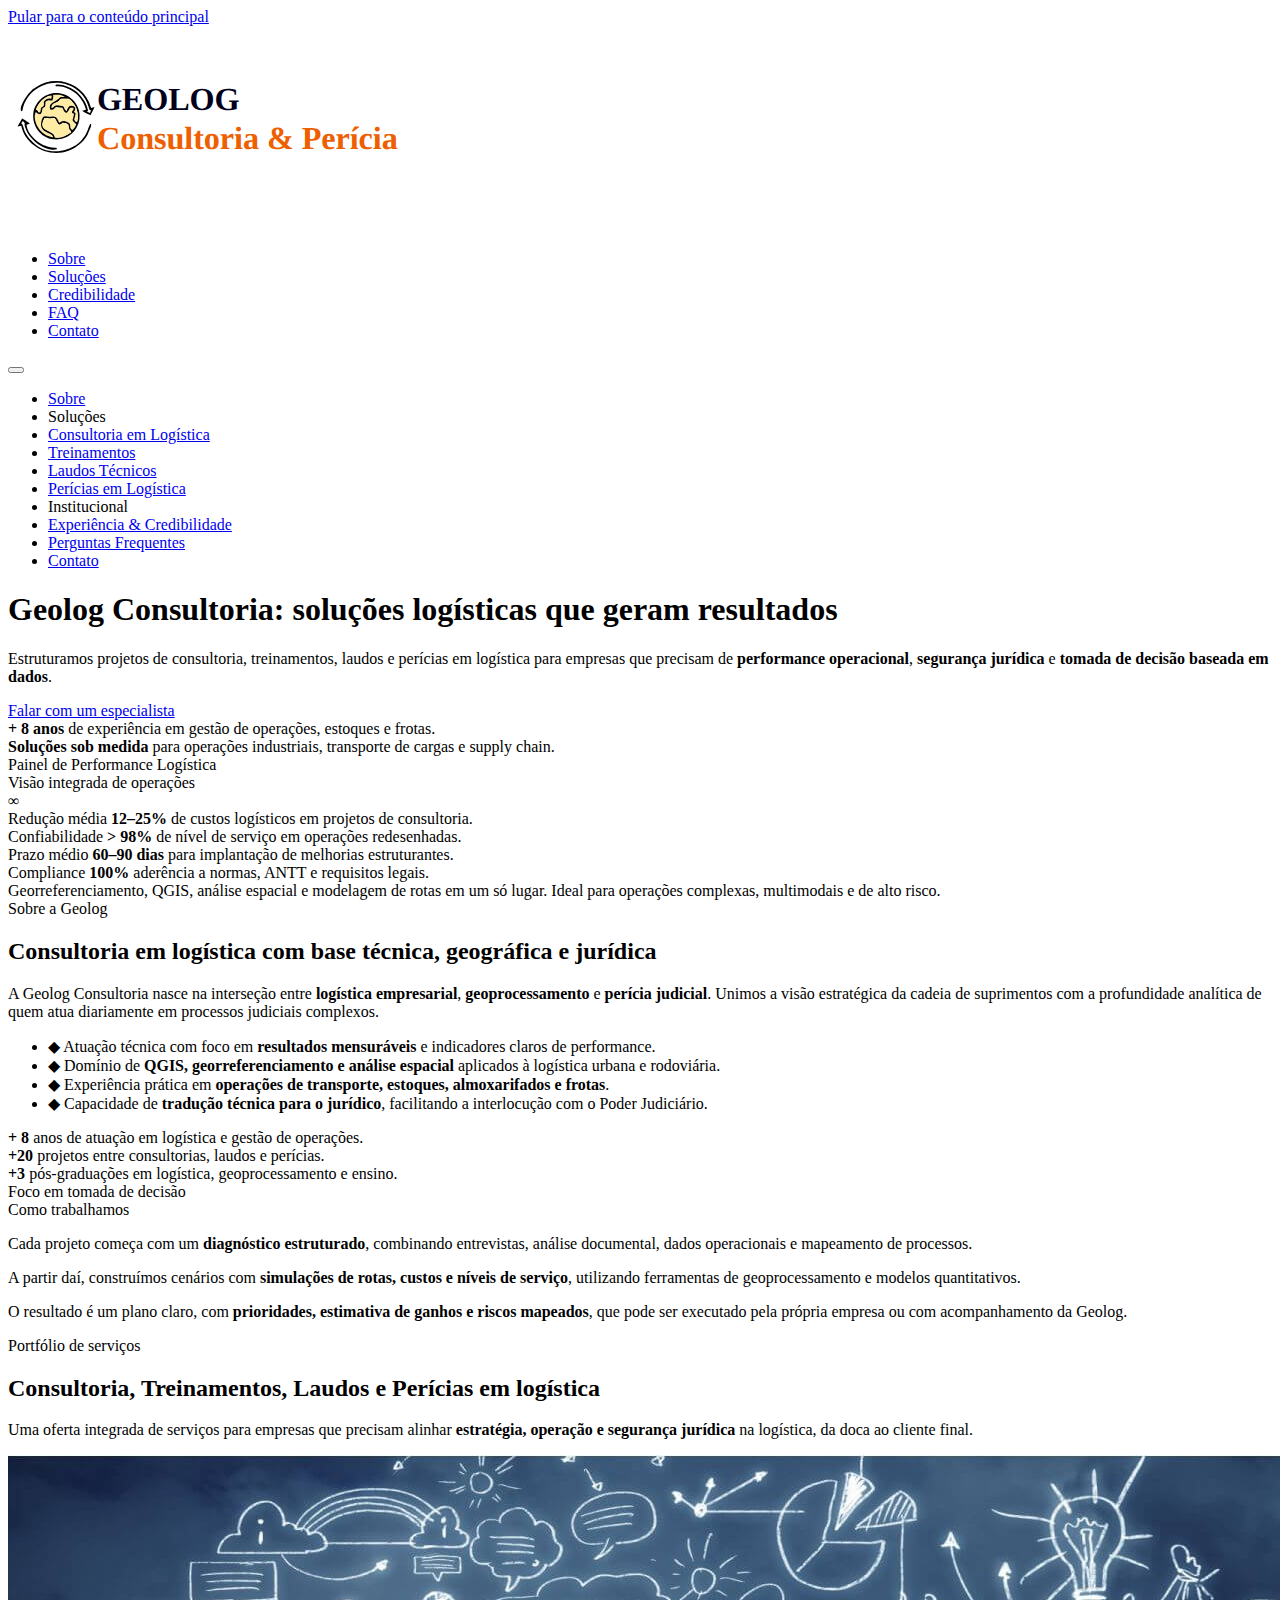
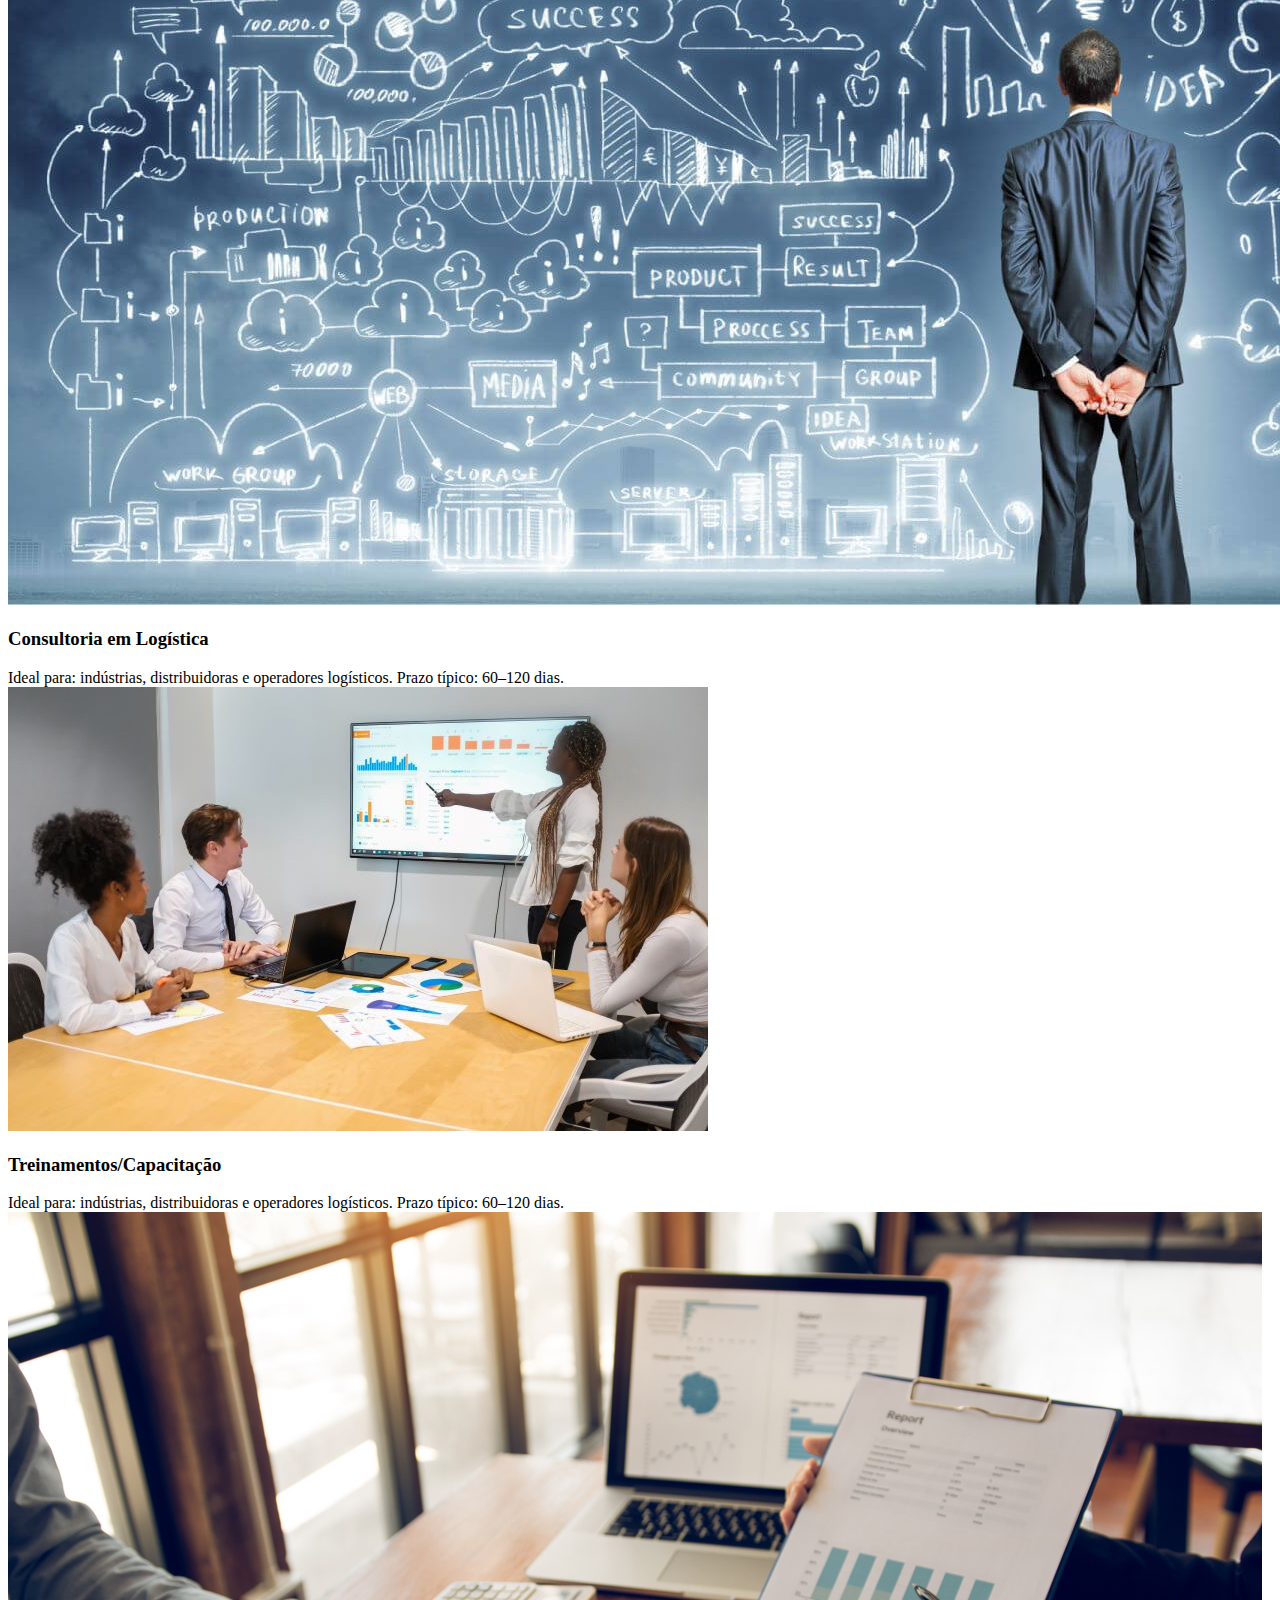
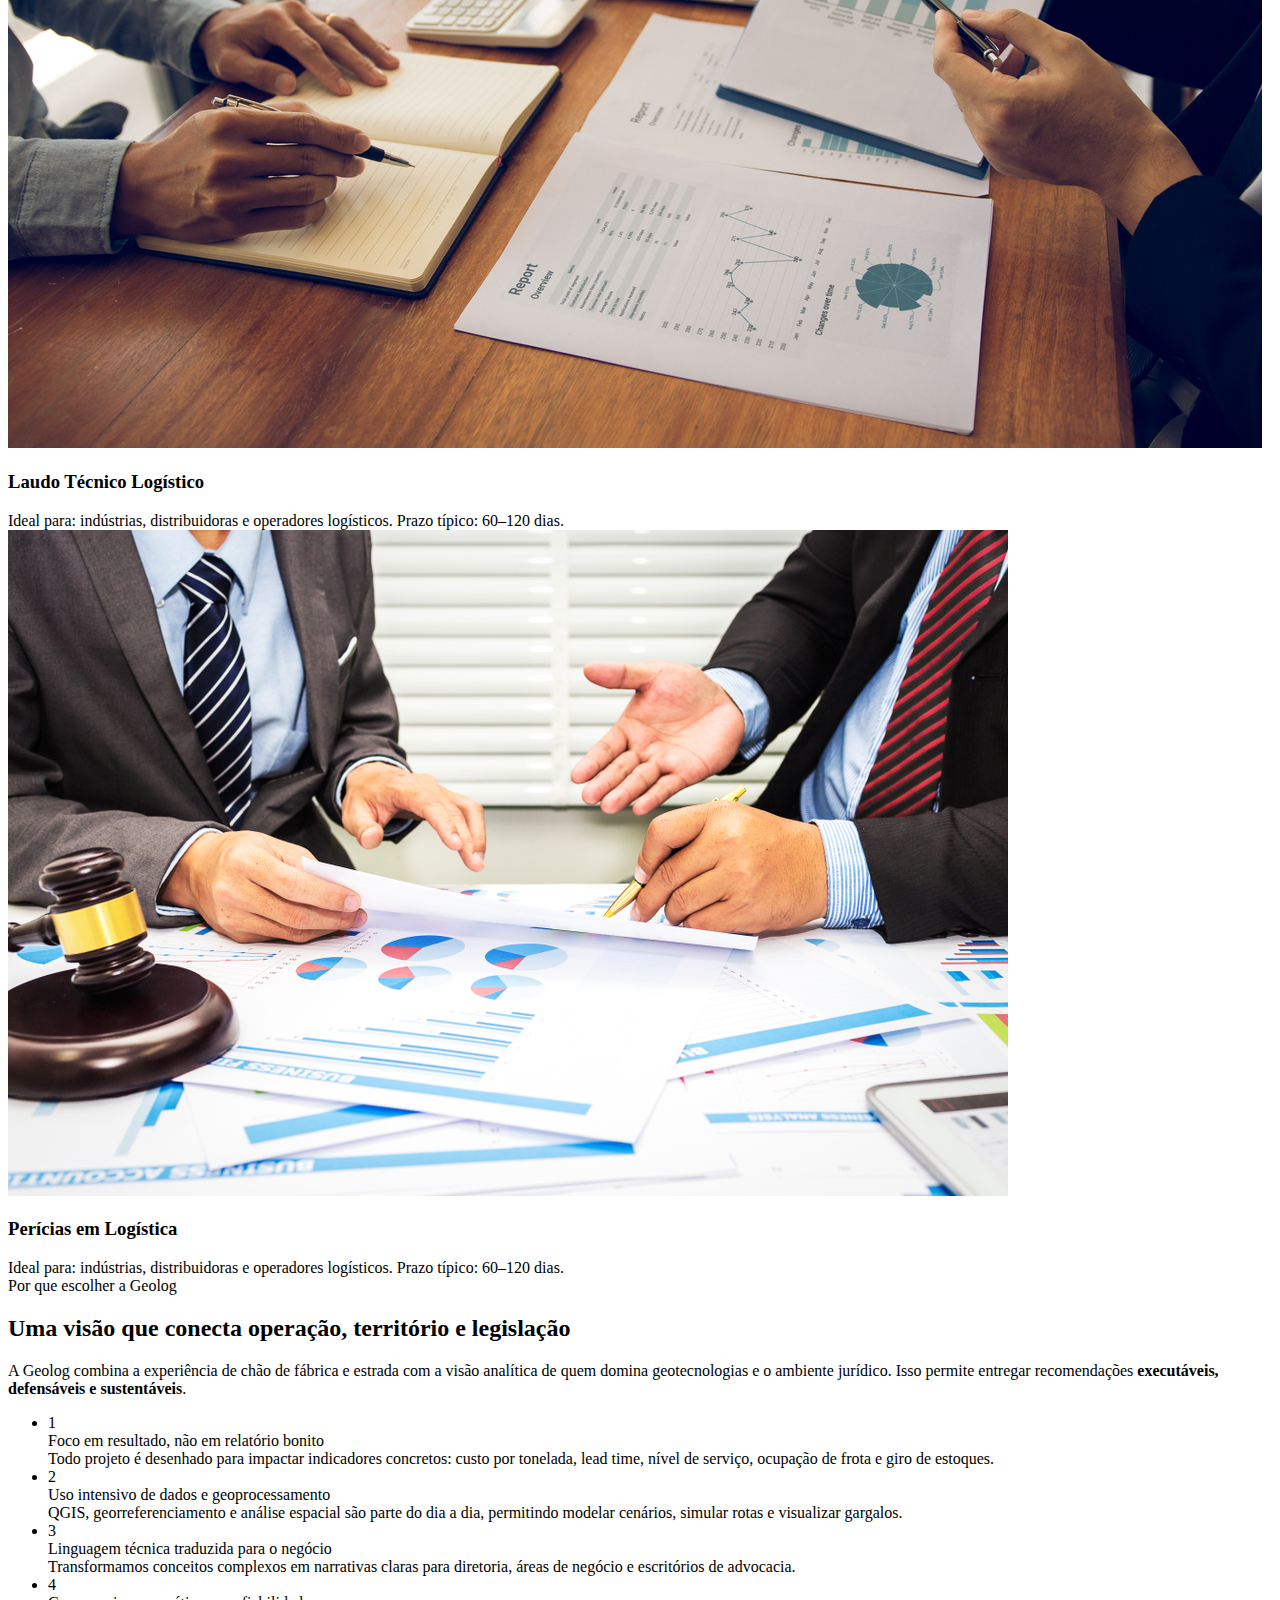
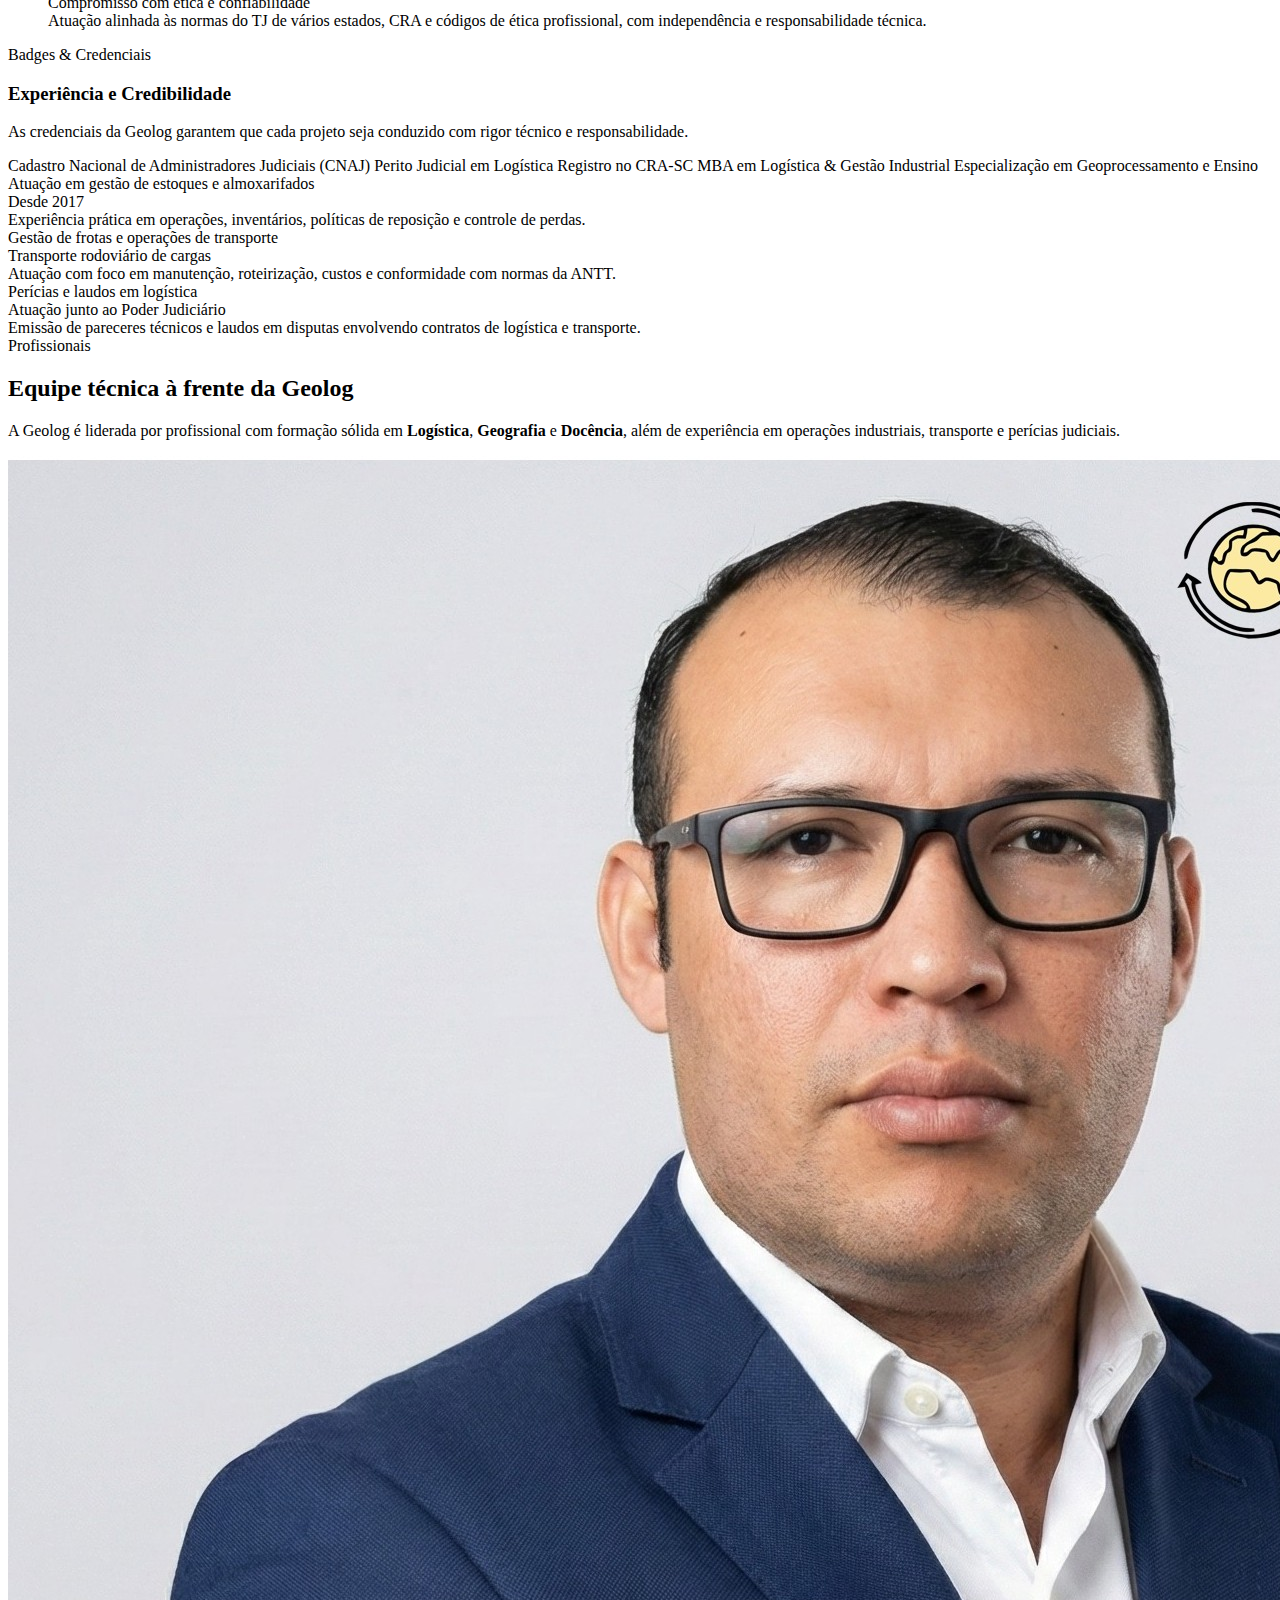
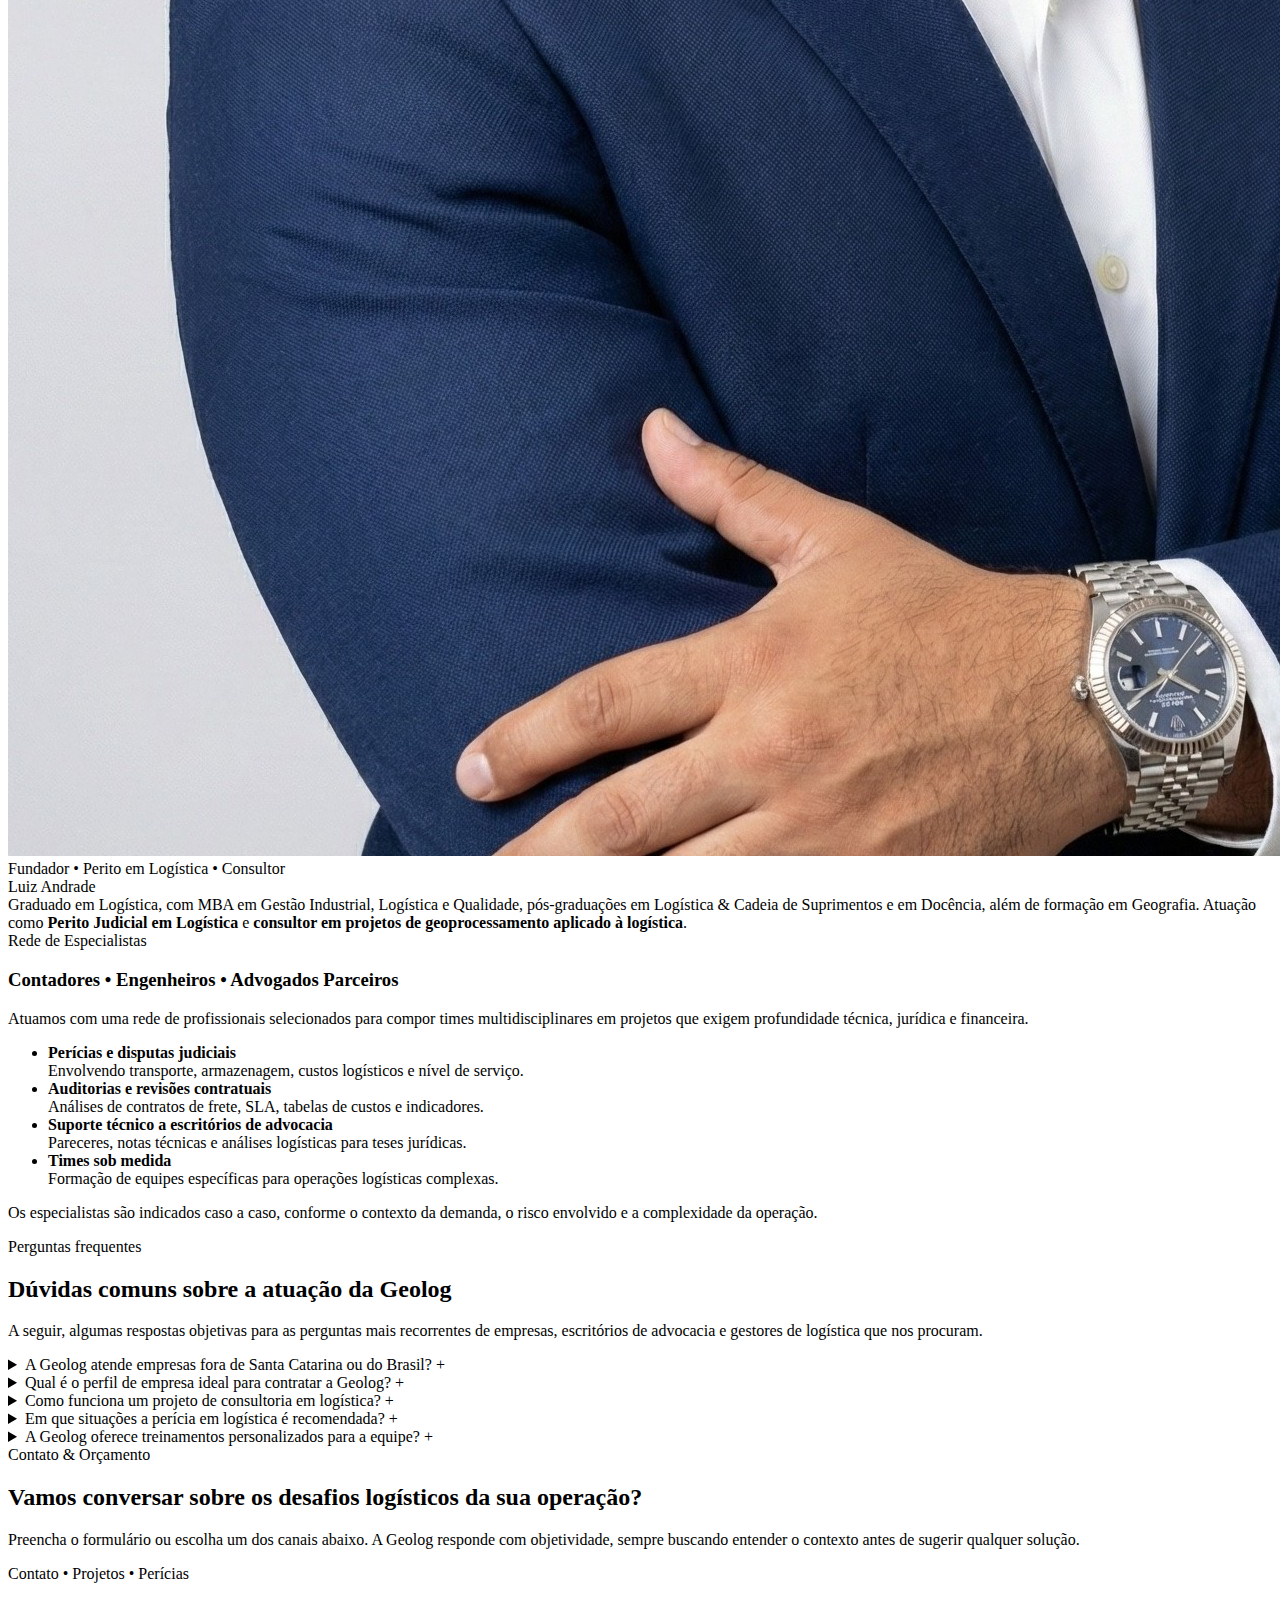
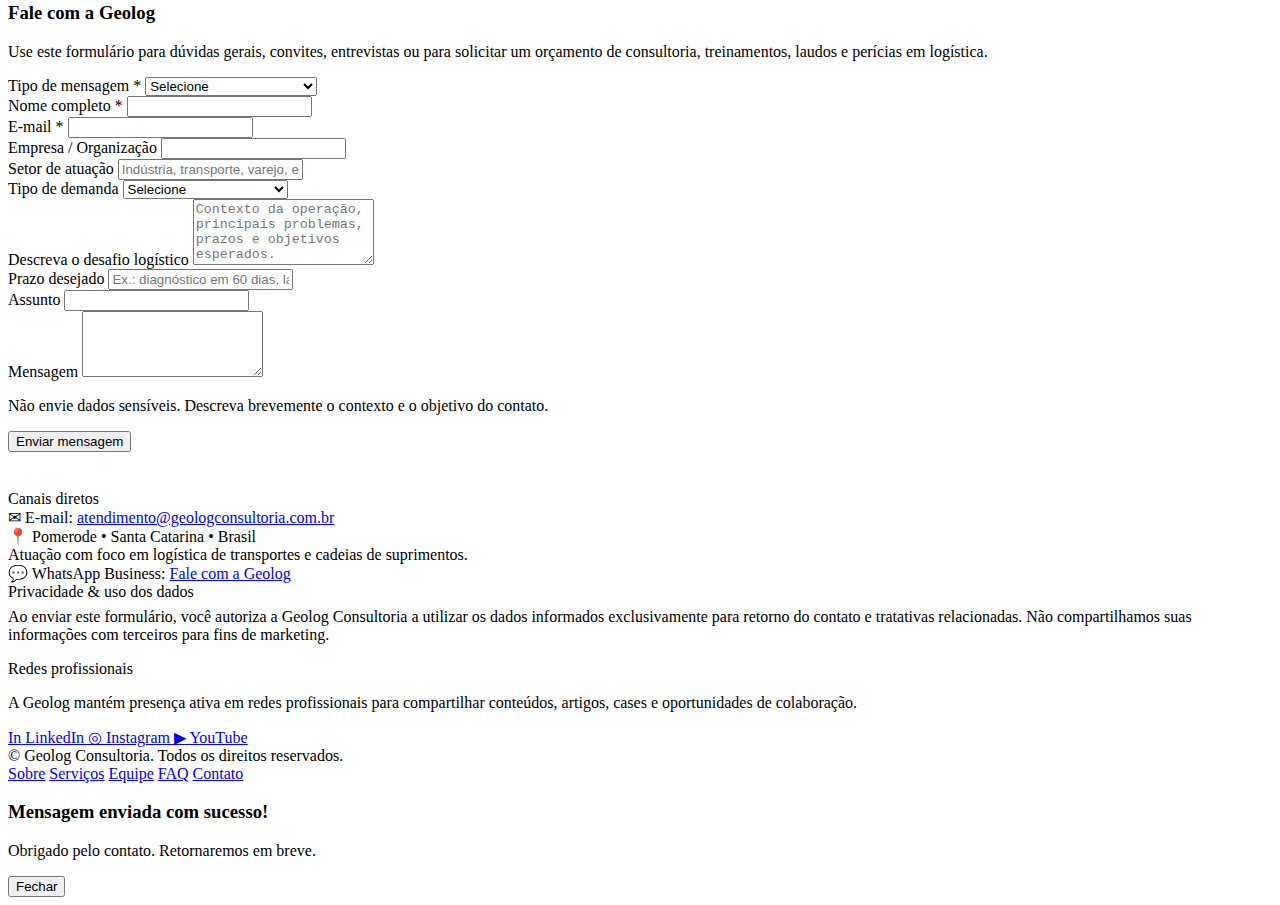
<file: Index.html>
<!DOCTYPE html>
<html lang="pt-BR" data-theme="light">
<head>
  <meta charset="UTF-8" />
  <meta name="viewport" content="width=device-width, initial-scale=1.0" />

  <!-- Segurança básica via meta tags -->
  <meta http-equiv="Content-Security-Policy"
        content="
          default-src 'self';
          script-src 'self' 'unsafe-inline';
          style-src 'self' 'unsafe-inline' https://fonts.googleapis.com;
          font-src 'self' https://fonts.gstatic.com;
          img-src 'self' data:;
          connect-src 'self' https://formsubmit.co;
          form-action 'self' https://formsubmit.co;
          frame-ancestors 'self';
          base-uri 'self';
        ">

  <meta http-equiv="X-Content-Type-Options" content="nosniff">
  <meta http-equiv="Referrer-Policy" content="strict-origin-when-cross-origin">
  <meta http-equiv="X-Frame-Options" content="SAMEORIGIN">

  <!-- SEO Básico -->
  <title>Geolog Consultoria | Soluções logísticas que geram resultados</title>
  <meta name="description" content="Geolog Consultoria: soluções logísticas que geram resultados. Consultoria, treinamentos, laudos e perícias em logística com foco em performance, redução de custos e compliance.">
  <meta name="keywords" content="Geolog Consultoria, logística, consultoria logística, perícia logística, laudos logísticos, treinamentos em logística, supply chain, Pomerode, Brasil">
  <meta name="author" content="Geolog Consultoria">

  <!-- Open Graph / Social -->
  <meta property="og:title" content="Geolog Consultoria | Soluções logísticas que geram resultados">
  <meta property="og:description" content="Consultoria, treinamentos, laudos e perícias em logística com foco em resultados concretos.">
  <meta property="og:type" content="website">
  <meta property="og:url" content="https://www.geologconsultoria.com.br/">
  <meta property="og:site_name" content="Geolog Consultoria">

  <!-- URLs amigáveis -->
  <link rel="canonical" href="https://www.geologconsultoria.com.br/">
  <meta name="robots" content="index, follow">

  <!-- Tipografia -->
  <link rel="preconnect" href="https://fonts.googleapis.com">
  <link rel="preconnect" href="https://fonts.gstatic.com" crossorigin>
  <link href="https://fonts.googleapis.com/css2?family=Playfair+Display:wght@500;600;700&family=Libre+Baskerville:wght@400;700&display=swap" rel="stylesheet">

  <!-- Schema Markup (JSON-LD deve continuar inline) -->
  <script type="application/ld+json">
  {
    "@context": "https://schema.org",
    "@type": "ProfessionalService",
    "name": "Geolog Consultoria",
    "url": "https://www.geologconsultoria.com.br/",
    "logo": "https://www.geologconsultoria.com.br/logo.png",
    "description": "Consultoria, treinamentos, laudos e perícias em logística.",
    "address": {
      "@type": "PostalAddress",
      "addressLocality": "Pomerode",
      "addressRegion": "SC",
      "addressCountry": "BR"
    },
    "areaServed": "Global",
    "email": "atendimento@geologconsultoria.com.br",
    "sameAs": [
      "https://www.linkedin.com/company/SEU-LINKEDIN",
      "https://wa.me/55SEUNUMERO"
    ],
    "serviceType": [
      "Consultoria em Logística",
      "Treinamentos em Logística",
      "Laudos Técnicos em Logística",
      "Perícia Judicial em Logística"
    ]
  }
  </script>

  <!-- CSS externo -->
  <link rel="stylesheet" href="css/style.css">
</head>
<body>
  <a href="#main-content" class="skip-link">Pular para o conteúdo principal</a>

  <!-- Header -->
  <header>
    <div class="container header-inner">
      <div class="brand" aria-label="Geolog Consultoria">
        <div class="brand-mark">
          <img src="img/logo-geolog.svg" alt="Geolog Consultoria - Logotipo">
        </div>
        <div></div>
      </div>

      <nav class="nav" aria-label="Navegação principal">
        <ul class="nav-list">
          <li><a href="#sobre" class="nav-link">Sobre</a></li>
          <li><a href="#servicos" class="nav-link">Soluções</a></li>
          <li><a href="#experiencia" class="nav-link">Credibilidade</a></li>
          <li><a href="#faq" class="nav-link">FAQ</a></li>
          <li><a href="#contato" class="nav-link">Contato</a></li>
        </ul>
      </nav>

    <div class="header-actions">
  <button class="menu-toggle" type="button" aria-label="Abrir menu de navegação">
    <span></span>
  </button>
</div>

    <!-- Navegação Mobile -->
    <div class="container nav-mobile" id="nav-mobile" aria-label="Navegação mobile">
      <ul>
        <li><a href="#sobre">Sobre</a></li>

        <li class="nav-mobile__group-title">Soluções</li>
        <li><a href="#servicos">Consultoria em Logística</a></li>
        <li><a href="#servicos">Treinamentos</a></li>
        <li><a href="#servicos">Laudos Técnicos</a></li>
        <li><a href="#servicos">Perícias em Logística</a></li>

        <li class="nav-mobile__group-title">Institucional</li>
        <li><a href="#experiencia">Experiência &amp; Credibilidade</a></li>
        <li><a href="#faq">Perguntas Frequentes</a></li>
        <li><a href="#contato">Contato</a></li>
      </ul>
    </div>
  </header>

  <main id="main-content">
    <!-- HERO -->
    <section class="hero">
      <div class="container hero-inner">
        <div class="hero-copy fade-in-up">
          <h1 class="hero-title">
            Geolog Consultoria:
            <span class="hero-highlight">soluções logísticas que geram resultados</span>
          </h1>

          <p class="hero-subtitle">
            Estruturamos projetos de consultoria, treinamentos, laudos e perícias em logística para empresas que precisam de
            <strong>performance operacional</strong>, <strong>segurança jurídica</strong> e
            <strong>tomada de decisão baseada em dados</strong>.
          </p>

          <div class="hero-cta">
            <a href="#contato" class="btn btn-primary">
              Falar com um especialista
            </a>
          </div>

          <div class="hero-meta">
            <div>
              <strong>+ 8 anos</strong> de experiência em gestão de operações, estoques e frotas.
            </div>
            <div>
              <strong>Soluções sob medida</strong> para operações industriais, transporte de cargas e supply chain.
            </div>
          </div>
        </div>

        <div class="hero-visual fade-in-up">
          <div class="hero-card" aria-label="Ilustração conceitual da atuação da Geolog Consultoria">
            <div class="hero-orbit"></div>

            <div class="hero-card__header">
              <div>
                <div class="hero-card__title">Painel de Performance Logística</div>
                <div class="hero-card__tag">Visão integrada de operações</div>
              </div>
              <div class="service-icon" aria-hidden="true">∞</div>
            </div>

            <div class="hero-card__grid" aria-hidden="true">
              <div class="hero-card__metric">
                <span>Redução média</span>
                <strong>12–25%</strong>
                <span>de custos logísticos em projetos de consultoria.</span>
              </div>

              <div class="hero-card__metric">
                <span>Confiabilidade</span>
                <strong>&gt; 98%</strong>
                <span>de nível de serviço em operações redesenhadas.</span>
              </div>

              <div class="hero-card__metric">
                <span>Prazo médio</span>
                <strong>60–90 dias</strong>
                <span>para implantação de melhorias estruturantes.</span>
              </div>

              <div class="hero-card__metric">
                <span>Compliance</span>
                <strong>100%</strong>
                <span>aderência a normas, ANTT e requisitos legais.</span>
              </div>
            </div>

            <div class="hero-card__meta">
              <span>Georreferenciamento, QGIS, análise espacial e modelagem de rotas em um só lugar.</span>
              <span>Ideal para operações complexas, multimodais e de alto risco.</span>
            </div>
          </div>
        </div>
      </div>
    </section>

    <!-- SOBRE -->
    <section id="sobre" class="about">
      <div class="container">
        <div class="grid grid-2">
          <div class="fade-in-up">
            <div class="section-header">
              <div class="section-eyebrow">Sobre a Geolog</div>
              <h2 class="section-title">Consultoria em logística com base técnica, geográfica e jurídica</h2>
              <p class="section-subtitle">
                A Geolog Consultoria nasce na interseção entre <strong>logística empresarial</strong>, <strong>geoprocessamento</strong> e <strong>perícia judicial</strong>. Unimos a visão estratégica da cadeia de suprimentos com a profundidade analítica de quem atua diariamente em processos judiciais complexos.
              </p>
            </div>

            <ul class="about-list" aria-label="Diferenciais da Geolog Consultoria">
              <li>
                <span class="bullet">◆</span>
                <span>Atuação técnica com foco em <strong>resultados mensuráveis</strong> e indicadores claros de performance.</span>
              </li>
              <li>
                <span class="bullet">◆</span>
                <span>Domínio de <strong>QGIS, georreferenciamento e análise espacial</strong> aplicados à logística urbana e rodoviária.</span>
              </li>
              <li>
                <span class="bullet">◆</span>
                <span>Experiência prática em <strong>operações de transporte, estoques, almoxarifados e frotas</strong>.</span>
              </li>
              <li>
                <span class="bullet">◆</span>
                <span>Capacidade de <strong>tradução técnica para o jurídico</strong>, facilitando a interlocução com o Poder Judiciário.</span>
              </li>
            </ul>

            <div class="stat-row" aria-label="Indicadores da Geolog Consultoria">
              <div class="stat">
                <strong>+ 8</strong> anos de atuação em logística e gestão de operações.
              </div>
              <div class="stat">
                <strong>+20</strong> projetos entre consultorias, laudos e perícias.
              </div>
              <div class="stat">
                <strong>+3</strong> pós-graduações em logística, geoprocessamento e ensino.
              </div>
            </div>
          </div>

          <div class="fade-in-up">
            <div class="card">
              <div class="card-tagline">Foco em tomada de decisão</div>
              <div class="card-title">Como trabalhamos</div>
              <div class="card-body">
                <p>
                  Cada projeto começa com um <strong>diagnóstico estruturado</strong>, combinando entrevistas, análise documental, dados operacionais e mapeamento de processos.
                </p>
                <p>
                  A partir daí, construímos cenários com <strong>simulações de rotas, custos e níveis de serviço</strong>, utilizando ferramentas de geoprocessamento e modelos quantitativos.
                </p>
                <p>
                  O resultado é um plano claro, com <strong>prioridades, estimativa de ganhos e riscos mapeados</strong>, que pode ser executado pela própria empresa ou com acompanhamento da Geolog.
                </p>
              </div>
            </div>
          </div>
        </div>
      </div>
    </section>

    <!-- SERVIÇOS -->
    <section id="servicos" class="services">
      <div class="container">
        <div class="section-header">
          <div class="section-eyebrow">Portfólio de serviços</div>
          <h2 class="section-title">Consultoria, Treinamentos, Laudos e Perícias em logística</h2>
          <p class="section-subtitle">
            Uma oferta integrada de serviços para empresas que precisam alinhar <strong>estratégia, operação e segurança jurídica</strong> na logística, da doca ao cliente final.
          </p>
        </div>

        <div class="grid grid-4">
          <!-- Consultoria -->
          <article class="card service-card fade-in-up">
            <div class="service-cover">
              <img src="img/consultoria.jpg" alt="Consultoria em Logística">
            </div>
            <div class="service-content">
              <h3 class="card-title">Consultoria em Logística</h3>
              <div class="service-meta">
                <span>Ideal para: indústrias, distribuidoras e operadores logísticos.</span>
                <span>Prazo típico: 60–120 dias.</span>
              </div>
            </div>
          </article>

          <!-- Treinamentos -->
          <article class="card service-card fade-in-up">
            <div class="service-cover">
              <img src="img/treinamento.jpg" alt="Treinamentos e Capacitação">
            </div>
            <div class="service-content">
              <h3 class="card-title">Treinamentos/Capacitação</h3>
              <div class="service-meta">
                <span>Ideal para: indústrias, distribuidoras e operadores logísticos.</span>
                <span>Prazo típico: 60–120 dias.</span>
              </div>
            </div>
          </article>

          <!-- Laudo -->
          <article class="card service-card fade-in-up">
            <div class="service-cover">
              <img src="img/Laudos.jpg" alt="Laudos Técnicos em Logística">
            </div>
            <div class="service-content">
              <h3 class="card-title">Laudo Técnico Logístico</h3>
              <div class="service-meta">
                <span>Ideal para: indústrias, distribuidoras e operadores logísticos.</span>
                <span>Prazo típico: 60–120 dias.</span>
              </div>
            </div>
          </article>

          <!-- Perícia -->
          <article class="card service-card fade-in-up">
            <div class="service-cover">
              <img src="img/pericia.jpg" alt="Perícias em Logística">
            </div>
            <div class="service-content">
              <h3 class="card-title">Perícias em Logística</h3>
              <div class="service-meta">
                <span>Ideal para: indústrias, distribuidoras e operadores logísticos.</span>
                <span>Prazo típico: 60–120 dias.</span>
              </div>
            </div>
          </article>
        </div>
      </div>
    </section>

    <!-- POR QUE ESCOLHER -->
    <section id="por-que" class="why">
      <div class="container">
        <div class="grid grid-2">
          <div class="fade-in-up">
            <div class="section-header">
              <div class="section-eyebrow">Por que escolher a Geolog</div>
              <h2 class="section-title">Uma visão que conecta operação, território e legislação</h2>
              <p class="section-subtitle">
                A Geolog combina a experiência de chão de fábrica e estrada com a visão analítica de quem domina geotecnologias e o ambiente jurídico. Isso permite entregar recomendações <strong>executáveis, defensáveis e sustentáveis</strong>.
              </p>
            </div>

            <ul class="why-list">
              <li class="why-item">
                <div class="why-icon" aria-hidden="true">1</div>
                <div>
                  <div class="why-title">Foco em resultado, não em relatório bonito</div>
                  <div>
                    Todo projeto é desenhado para impactar indicadores concretos: custo por tonelada, lead time, nível de serviço, ocupação de frota e giro de estoques.
                  </div>
                </div>
              </li>

              <li class="why-item">
                <div class="why-icon" aria-hidden="true">2</div>
                <div>
                  <div class="why-title">Uso intensivo de dados e geoprocessamento</div>
                  <div>
                    QGIS, georreferenciamento e análise espacial são parte do dia a dia, permitindo modelar cenários, simular rotas e visualizar gargalos.
                  </div>
                </div>
              </li>

              <li class="why-item">
                <div class="why-icon" aria-hidden="true">3</div>
                <div>
                  <div class="why-title">Linguagem técnica traduzida para o negócio</div>
                  <div>
                    Transformamos conceitos complexos em narrativas claras para diretoria, áreas de negócio e escritórios de advocacia.
                  </div>
                </div>
              </li>

              <li class="why-item">
                <div class="why-icon" aria-hidden="true">4</div>
                <div>
                  <div class="why-title">Compromisso com ética e confiabilidade</div>
                  <div>
                    Atuação alinhada às normas do TJ de vários estados, CRA e códigos de ética profissional, com independência e responsabilidade técnica.
                  </div>
                </div>
              </li>
            </ul>
          </div>

          <div class="fade-in-up">
            <div class="card">
              <div class="card-tagline">Badges &amp; Credenciais</div>
              <h3 class="card-title">Experiência e Credibilidade</h3>
              <div class="card-body" id="experiencia">
                <p>As credenciais da Geolog garantem que cada projeto seja conduzido com rigor técnico e responsabilidade.</p>

                <div class="badge-row" aria-label="Credenciais profissionais">
                  <span class="badge badge--accent">Cadastro Nacional de Administradores Judiciais (CNAJ)</span>
                  <span class="badge">Perito Judicial em Logística</span>
                  <span class="badge">Registro no CRA-SC</span>
                  <span class="badge">MBA em Logística &amp; Gestão Industrial</span>
                  <span class="badge">Especialização em Geoprocessamento e Ensino</span>
                </div>

                <div class="timeline">
                  <div class="timeline-item">
                    <div class="timeline-title">Atuação em gestão de estoques e almoxarifados</div>
                    <div class="timeline-meta">Desde 2017</div>
                    <div>Experiência prática em operações, inventários, políticas de reposição e controle de perdas.</div>
                  </div>

                  <div class="timeline-item">
                    <div class="timeline-title">Gestão de frotas e operações de transporte</div>
                    <div class="timeline-meta">Transporte rodoviário de cargas</div>
                    <div>Atuação com foco em manutenção, roteirização, custos e conformidade com normas da ANTT.</div>
                  </div>

                  <div class="timeline-item">
                    <div class="timeline-title">Perícias e laudos em logística</div>
                    <div class="timeline-meta">Atuação junto ao Poder Judiciário</div>
                    <div>Emissão de pareceres técnicos e laudos em disputas envolvendo contratos de logística e transporte.</div>
                  </div>
                </div>
              </div>
            </div>
          </div>

        </div>
      </div>
    </section>

    <!-- EQUIPE -->
    <section id="equipe" class="team">
      <div class="container">
        <div class="section-header">
          <div class="section-eyebrow">Profissionais</div>
          <h2 class="section-title">Equipe técnica à frente da Geolog</h2>
          <p class="section-subtitle">
            A Geolog é liderada por profissional com formação sólida em <strong>Logística</strong>, <strong>Geografia</strong> e <strong>Docência</strong>, além de experiência em operações industriais, transporte e perícias judiciais.
          </p>
        </div>

        <div class="grid grid-2">
          <article class="card team-card fade-in-up">
            <div class="avatar">
              <img src="img/luiz.jpg" alt="Luiz Andrade - Perito em Logística e Consultor">
            </div>
            <div>
              <div class="team-role">Fundador • Perito em Logística • Consultor</div>
              <div class="team-name">Luiz Andrade</div>
              <div class="team-meta">
                Graduado em Logística, com MBA em Gestão Industrial, Logística e Qualidade, pós-graduações em Logística &amp; Cadeia de Suprimentos e em Docência, além de formação em Geografia. Atuação como <strong>Perito Judicial em Logística</strong> e <strong>consultor em projetos de geoprocessamento aplicado à logística</strong>.
              </div>
            </div>
          </article>

          <article class="card team-card team-card--network fade-in-up">
            <div class="team-role">Rede de Especialistas</div>
            <h3 class="team-name">Contadores • Engenheiros • Advogados Parceiros</h3>
            <p class="team-intro">
              Atuamos com uma rede de profissionais selecionados para compor times
              multidisciplinares em projetos que exigem profundidade técnica,
              jurídica e financeira.
            </p>

            <ul class="team-network-list">
              <li>
                <strong>Perícias e disputas judiciais</strong><br>
                Envolvendo transporte, armazenagem, custos logísticos e nível de serviço.
              </li>
              <li>
                <strong>Auditorias e revisões contratuais</strong><br>
                Análises de contratos de frete, SLA, tabelas de custos e indicadores.
              </li>
              <li>
                <strong>Suporte técnico a escritórios de advocacia</strong><br>
                Pareceres, notas técnicas e análises logísticas para teses jurídicas.
              </li>
              <li>
                <strong>Times sob medida</strong><br>
                Formação de equipes específicas para operações logísticas complexas.
              </li>
            </ul>

            <p class="team-footnote">
              Os especialistas são indicados caso a caso, conforme o contexto da demanda,
              o risco envolvido e a complexidade da operação.
            </p>
          </article>
        </div>
      </div>
    </section>

    <!-- FAQ -->
    <section id="faq" class="faq">
      <div class="container">
        <div class="section-header">
          <div class="section-eyebrow">Perguntas frequentes</div>
          <h2 class="section-title">Dúvidas comuns sobre a atuação da Geolog</h2>
          <p class="section-subtitle">
            A seguir, algumas respostas objetivas para as perguntas mais recorrentes de empresas, escritórios de advocacia e gestores de logística que nos procuram.
          </p>
        </div>

        <div class="faq-list">
          <details class="fade-in-up">
            <summary>
              <span class="summary-title">A Geolog atende empresas fora de Santa Catarina ou do Brasil?</span>
              <span class="summary-icon" aria-hidden="true">+</span>
            </summary>
            <p>
              Sim. A Geolog foi pensada para uma atuação de <strong>alcance nacional e internacional</strong>. Parte relevante dos trabalhos pode ser conduzida de forma remota (reuniões, análise de dados e documentos), com visitas presenciais programadas quando necessário.
            </p>
          </details>

          <details class="fade-in-up">
            <summary>
              <span class="summary-title">Qual é o perfil de empresa ideal para contratar a Geolog?</span>
              <span class="summary-icon" aria-hidden="true">+</span>
            </summary>
            <p>
              Atendemos especialmente <strong>indústrias</strong>, <strong>distribuidoras</strong>, <strong>operadores logísticos</strong>, <strong>transportadoras</strong> e <strong>escritórios de advocacia</strong> envolvidos com temas logísticos. O ponto comum é a necessidade de <strong>decidir com base em dados</strong>, rever processos e buscar <strong>segurança jurídica</strong>.
            </p>
          </details>

          <details class="fade-in-up">
            <summary>
              <span class="summary-title">Como funciona um projeto de consultoria em logística?</span>
              <span class="summary-icon" aria-hidden="true">+</span>
            </summary>
            <p>
              O processo costuma seguir quatro etapas: (1) <strong>diagnóstico</strong> e coleta de dados; (2) <strong>modelagem e simulação</strong> de cenários; (3) <strong>desenho de soluções</strong> (processos, rotas, políticas, KPIs); e (4) <strong>plano de implementação</strong> com priorização, prazos e estimativa de ganhos.
            </p>
          </details>

          <details class="fade-in-up">
            <summary>
              <span class="summary-title">Em que situações a perícia em logística é recomendada?</span>
              <span class="summary-icon" aria-hidden="true">+</span>
            </summary>
            <p>
              A perícia é indicada em <strong>disputas contratuais</strong>, questionamentos sobre <strong>custos de frete</strong>, <strong>nível de serviço</strong>, <strong>perdas e avarias</strong>, bem como em ações judiciais que envolvem <strong>operações de transporte e armazenagem</strong>.
            </p>
          </details>

          <details class="fade-in-up">
            <summary>
              <span class="summary-title">A Geolog oferece treinamentos personalizados para a equipe?</span>
              <span class="summary-icon" aria-hidden="true">+</span>
            </summary>
            <p>
              Sim. Estruturamos programas de <strong>capacitação sob medida</strong>, alinhados ao nível da equipe e aos desafios da operação, incluindo temas como <strong>fundamentos de logística</strong>, <strong>geoprocessamento aplicado</strong> e <strong>boas práticas em transporte</strong>.
            </p>
          </details>
        </div>
      </div>
    </section>

    <!-- CONTATO & ORÇAMENTO -->
    <section id="contato" class="contact">
      <div class="container">
        <div class="section-header">
          <div class="section-eyebrow">Contato &amp; Orçamento</div>
          <h2 class="section-title">Vamos conversar sobre os desafios logísticos da sua operação?</h2>
          <p class="section-subtitle">
            Preencha o formulário ou escolha um dos canais abaixo. A Geolog responde com objetividade, sempre buscando entender o contexto antes de sugerir qualquer solução.
          </p>
        </div>

        <div class="form-grid">
          <!-- ÚNICO FORMULÁRIO -->
          <div class="card fade-in-up">
            <div class="card-tagline">Contato • Projetos • Perícias</div>
            <h3 class="card-title">Fale com a Geolog</h3>
            <p class="card-body">
              Use este formulário para dúvidas gerais, convites, entrevistas ou
              para solicitar um orçamento de consultoria, treinamentos, laudos
              e perícias em logística.
            </p>

            <form id="contato-form"
                  method="POST"
                  action="https://formsubmit.co/luiz.andrade@geologconsultoria.com.br"
                  novalidate>

              <!-- Configuração do serviço de envio -->
              <input type="hidden" name="_subject" value="Mensagem do site - Geolog Consultoria">
              <input type="hidden" name="_template" value="table">
              <input type="hidden" name="_captcha" value="false">
              <!-- Caso queira manter um redirect, pode apontar para uma página de obrigado.
                   Como vamos exibir modal, o redirect não é obrigatório. -->
              <!-- <input type="hidden" name="_next" value="https://luiz-andradee.github.io/geologconsultoria/"> -->

              <!-- Honeypot antispam -->
              <input type="text" name="_honey" style="display:none" autocomplete="off">

              <div class="field">
                <label for="tipo-contato">Tipo de mensagem <span class="required" aria-hidden="true">*</span></label>
                <select id="tipo-contato" name="tipo_contato" required aria-required="true">
                  <option value="">Selecione</option>
                  <option value="contato_geral">Contato geral</option>
                  <option value="orcamento">Solicitação de orçamento</option>
                </select>
              </div>

              <div class="field">
                <label for="contato-nome">Nome completo <span class="required" aria-hidden="true">*</span></label>
                <input type="text" id="contato-nome" name="nome" autocomplete="name" required aria-required="true">
              </div>

              <div class="field">
                <label for="contato-email">E-mail <span class="required" aria-hidden="true">*</span></label>
                <input type="email" id="contato-email" name="email" autocomplete="email" required aria-required="true">
              </div>

              <div class="field">
                <label for="contato-empresa">Empresa / Organização</label>
                <input type="text" id="contato-empresa" name="empresa">
              </div>

              <!-- Bloco extra, só para orçamento -->
              <div class="orcamento-extra" aria-hidden="true">
                <div class="field">
                  <label for="orcamento-setor">Setor de atuação</label>
                  <input type="text" id="orcamento-setor" name="setor"
                        placeholder="Indústria, transporte, varejo, escritório de advocacia...">
                </div>

                <div class="field">
                  <label for="orcamento-tipo">Tipo de demanda</label>
                  <select id="orcamento-tipo" name="tipo_demanda">
                    <option value="">Selecione</option>
                    <option value="consultoria">Consultoria em logística</option>
                    <option value="treinamentos">Treinamentos</option>
                    <option value="laudos">Laudos técnicos</option>
                    <option value="pericias">Perícias em logística</option>
                    <option value="outros">Outros / a definir</option>
                  </select>
                </div>

                <div class="field">
                  <label for="orcamento-desafio">Descreva o desafio logístico</label>
                  <textarea id="orcamento-desafio" name="desafio" rows="4"
                            placeholder="Contexto da operação, principais problemas, prazos e objetivos esperados."></textarea>
                </div>

                <div class="field">
                  <label for="orcamento-prazo">Prazo desejado</label>
                  <input type="text" id="orcamento-prazo" name="prazo"
                        placeholder="Ex.: diagnóstico em 60 dias, laudo em 30 dias...">
                </div>
              </div>

              <div class="field">
                <label for="contato-assunto">Assunto</label>
                <input type="text" id="contato-assunto" name="assunto">
              </div>

              <div class="field">
                <label for="contato-mensagem">Mensagem</label>
                <textarea id="contato-mensagem" name="mensagem" rows="4"></textarea>
                <p class="form-helper">
                  Não envie dados sensíveis. Descreva brevemente o contexto e o objetivo do contato.
                </p>
              </div>

              <button type="submit" class="btn btn-primary">
                Enviar mensagem
              </button>
            </form>
          </div>
        </div>

        <!-- Blocos de informação e privacidade -->
        <div class="grid grid-2" style="margin-top: 2.4rem;">
          <!-- Coluna 1: Canais diretos -->
          <div class="info-block fade-in-up">
            <div class="info-title">Canais diretos</div>

            <div class="info-line">
              <span class="icon" aria-hidden="true">✉</span>
              <span>
                E-mail:
                <a href="mailto:atendimento@geologconsultoria.com.br">
                  atendimento@geologconsultoria.com.br
                </a>
              </span>
            </div>

            <div class="info-line">
              <span class="icon" aria-hidden="true">📍</span>
              <span>
                Pomerode • Santa Catarina • Brasil<br>
                Atuação com foco em logística de transportes e cadeias de suprimentos.
              </span>
            </div>

            <div class="info-line">
              <span class="icon" aria-hidden="true">💬</span>
              <span>
                WhatsApp Business:
                <a href="https://wa.me/55SEUNUMERO" target="_blank" rel="noopener">
                  Fale com a Geolog
                </a>
              </span>
            </div>
          </div>

          <!-- Coluna 2: Privacidade e uso dos dados -->
          <div class="info-block fade-in-up">
            <div class="info-title">Privacidade &amp; uso dos dados</div>
            <p class="form-helper" style="margin-top: 0.4rem;">
              Ao enviar este formulário, você autoriza a Geolog Consultoria a utilizar os
              dados informados exclusivamente para retorno do contato e tratativas
              relacionadas. Não compartilhamos suas informações com terceiros para fins
              de marketing.
            </p>
          </div>
        </div>

        <div class="info-block fade-in-up">
          <div class="info-title">Redes profissionais</div>
          <p class="form-helper">
            A Geolog mantém presença ativa em redes profissionais para compartilhar conteúdos, artigos, cases e oportunidades de colaboração.
          </p>

          <div class="social-row">
            <a class="social-chip" href="https://www.linkedin.com/company/geolog-consultoria" target="_blank" rel="noopener">
              <span aria-hidden="true">In</span>
              <span>LinkedIn</span>
            </a>
            <a class="social-chip" href="https://www.instagram.com" target="_blank" rel="noopener">
              <span aria-hidden="true">◎</span>
              <span>Instagram</span>
            </a>
            <a class="social-chip" href="https://www.youtube.com/" target="_blank" rel="noopener">
              <span aria-hidden="true">▶</span>
              <span>YouTube</span>
            </a>
          </div>
        </div>

      </div>
    </section>
  </main>

  <!-- Footer -->
  <footer>
    <div class="container footer-inner">
      <div>
        © <span id="current-year"></span> Geolog Consultoria. Todos os direitos reservados.
      </div>

      <nav class="footer-nav" aria-label="Navegação de rodapé">
        <a href="#sobre">Sobre</a>
        <a href="#servicos">Serviços</a>
        <a href="#equipe">Equipe</a>
        <a href="#faq">FAQ</a>
        <a href="#contato">Contato</a>
      </nav>
    </div>
  </footer>

  <!-- Modal de sucesso -->
  <div id="success-modal" class="modal" aria-hidden="true">
    <div class="modal-backdrop" data-close-modal="true"></div>
    <div class="modal-content" role="dialog" aria-modal="true" aria-labelledby="success-title">
      <h3 id="success-title">Mensagem enviada com sucesso!</h3>
      <p>Obrigado pelo contato. Retornaremos em breve.</p>
      <button id="close-modal" type="button" class="btn btn-secondary">Fechar</button>
    </div>
  </div>

  <!-- JS externo -->
  <script src="js/main.js"></script>
</body>
</html>
</file>
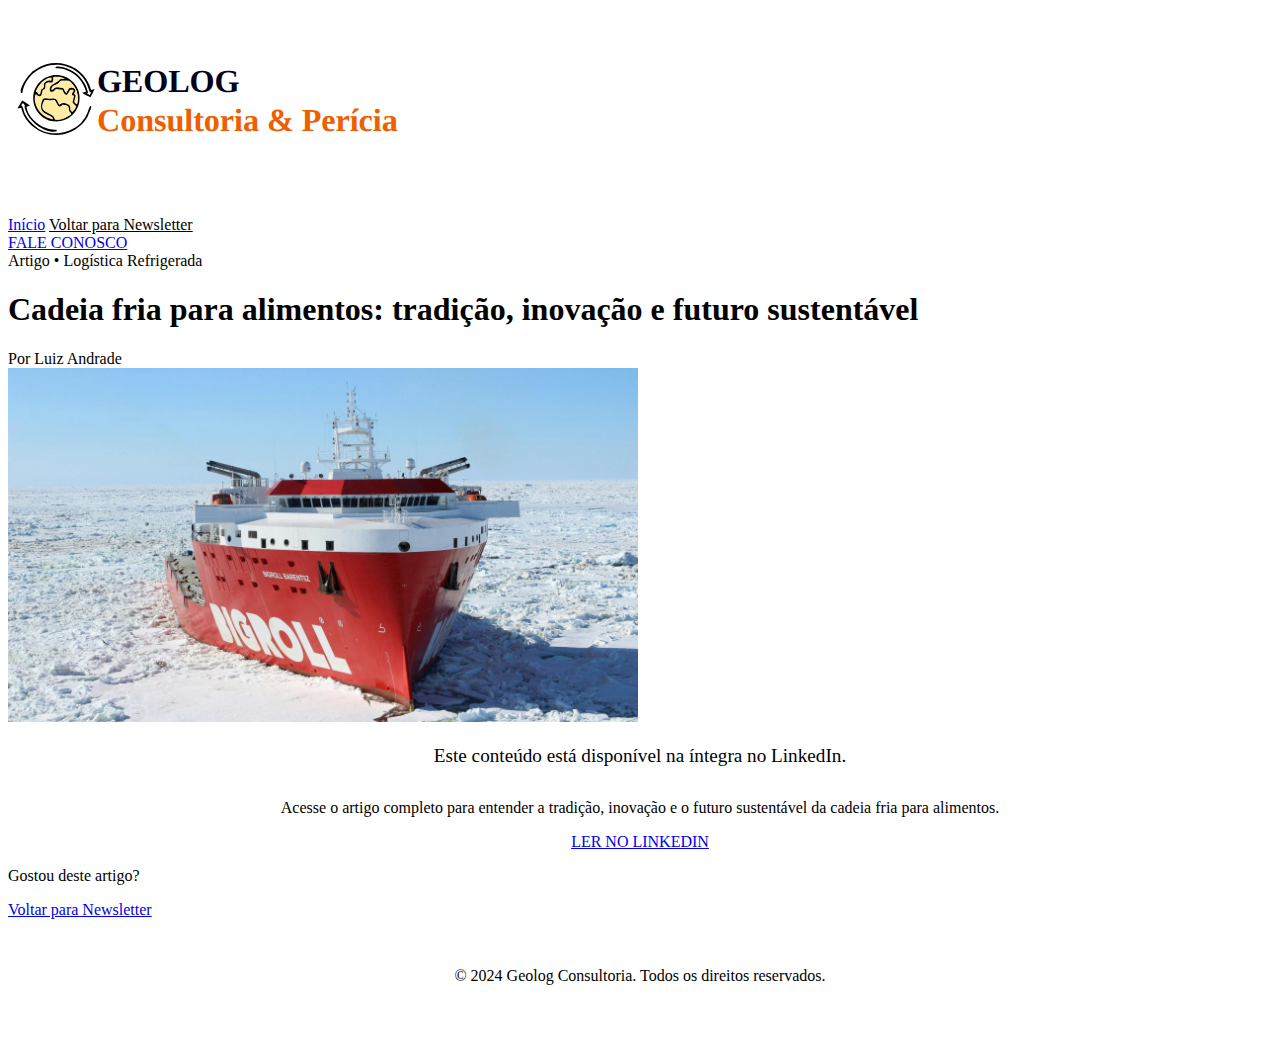
<file: cadeia-fria.html>
<!DOCTYPE html>
<html lang="pt-BR">

<head>
    <meta charset="UTF-8" />
    <meta name="viewport" content="width=device-width, initial-scale=1.0" />
    <title>Cadeia Fria para Alimentos - Geolog Consultoria</title>
    <meta name="description"
        content="Tradição, inovação e futuro sustentável na cadeia fria para alimentos. Artigo por Luiz Andrade.">
    <link rel="icon" type="image/svg+xml" href="../img/favicon.svg">
    <link rel="preconnect" href="https://fonts.googleapis.com">
    <link rel="preconnect" href="https://fonts.gstatic.com" crossorigin>
    <link
        href="https://fonts.googleapis.com/css2?family=Outfit:wght@300;400;600;700;800&family=Playfair+Display:ital,wght@0,400;0,600;0,700;1,400&display=swap"
        rel="stylesheet">
    <link rel="stylesheet" href="../css/style.css">
    <link rel="stylesheet" href="../css/chatbot.css">
</head>

<body>
    <header class="navbar">
        <div class="container">
            <a href="../index.html" class="brand"><img src="../img/logo-geolog.svg" alt="Geolog Consultoria"></a>
            <nav class="nav-links">
                <a href="../index.html" class="nav-link">Início</a>
                <a href="../newsletter.html" class="nav-link" style="color: var(--brand-primary);">Voltar para
                    Newsletter</a>
            </nav>
            <a href="../index.html#orcamento" class="btn btn-primary">FALE CONOSCO</a>
        </div>
    </header>
    <main>
        <article class="article-content">
            <header class="article-header">
                <div class="article-meta">Artigo • Logística Refrigerada</div>
                <h1 class="article-title">Cadeia fria para alimentos: tradição, inovação e futuro sustentável</h1>
                <div class="article-meta">Por Luiz Andrade</div>
            </header>
            <div class="article-featured-image"><img src="../img/cadeiafria.png" alt="Cadeia Fria"></div>
            <div class="article-body article-card" style="text-align: center;">
                <p style="font-size: 1.2rem; margin-bottom: 2rem;">Este conteúdo está disponível na íntegra no LinkedIn.
                </p>
                <p>Acesse o artigo completo para entender a tradição, inovação e o futuro sustentável da cadeia fria
                    para alimentos.</p>
                <a href="https://www.linkedin.com/pulse/cadeia-fria-para-alimentos-tradi%C3%A7%C3%A3o-inova%C3%A7%C3%A3o-e-futuro-luiz-andrade-skvzc"
                    target="_blank" class="btn btn-primary" style="margin-top: 1rem;">LER NO LINKEDIN</a>
            </div>
            <footer class="article-footer">
                <p>Gostou deste artigo?</p>
                <a href="../newsletter.html" class="btn btn-primary">Voltar para Newsletter</a>
            </footer>
        </article>
    </main>
    <footer id="contato">
        <div class="footer-bottom">
            <div class="container" style="text-align: center; padding: 2rem 0;">
                <p>&copy; 2024 Geolog Consultoria. Todos os direitos reservados.</p>
            </div>
        </div>
    </footer>
</body>

</html>
</file>
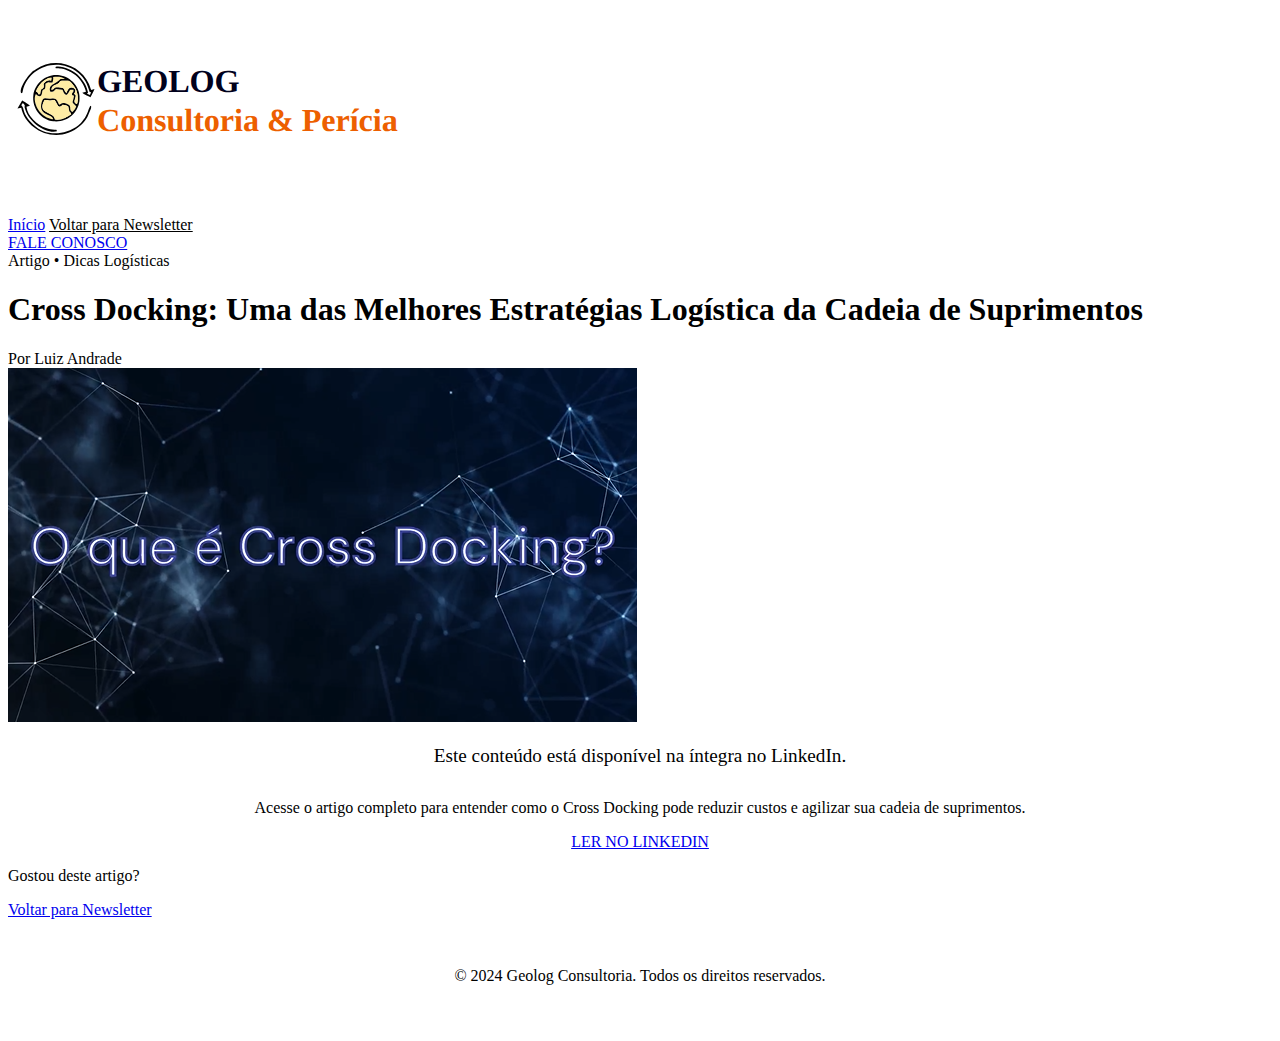
<file: cross-docking.html>
<!DOCTYPE html>
<html lang="pt-BR">

<head>
    <meta charset="UTF-8" />
    <meta name="viewport" content="width=device-width, initial-scale=1.0" />

    <title>Cross Docking: Estratégia Logística - Geolog Consultoria</title>
    <meta name="description"
        content="Saiba como o Cross Docking pode reduzir custos e agilizar sua cadeia de suprimentos. Artigo por Luiz Andrade.">

    <!-- Favicon -->
    <link rel="icon" type="image/svg+xml" href="../img/favicon.svg">

    <!-- Fonts -->
    <link rel="preconnect" href="https://fonts.googleapis.com">
    <link rel="preconnect" href="https://fonts.gstatic.com" crossorigin>
    <link
        href="https://fonts.googleapis.com/css2?family=Outfit:wght@300;400;600;700;800&family=Playfair+Display:ital,wght@0,400;0,600;0,700;1,400&display=swap"
        rel="stylesheet">

    <!-- CSS -->
    <link rel="stylesheet" href="../css/style.css">
    <link rel="stylesheet" href="../css/chatbot.css">
</head>

<body>

    <!-- HEADER -->
    <header class="navbar">
        <div class="container">
            <a href="../index.html" class="brand">
                <img src="../img/logo-geolog.svg" alt="Geolog Consultoria">
            </a>

            <nav class="nav-links">
                <a href="../index.html" class="nav-link">Início</a>
                <a href="../newsletter.html" class="nav-link" style="color: var(--brand-primary);">Voltar para
                    Newsletter</a>
            </nav>

            <a href="../index.html#orcamento" class="btn btn-primary">FALE CONOSCO</a>
        </div>
    </header>

    <main>
        <article class="article-content">
            <header class="article-header">
                <div class="article-meta">Artigo • Dicas Logísticas</div>
                <h1 class="article-title">Cross Docking: Uma das Melhores Estratégias Logística da Cadeia de Suprimentos
                </h1>
                <div class="article-meta">Por Luiz Andrade</div>
            </header>

            <div class="article-featured-image">
                <img src="../img/crossdocking.png" alt="Cross Docking">
            </div>

            <div class="article-body article-card" style="text-align: center;">
                <p style="font-size: 1.2rem; margin-bottom: 2rem;">Este conteúdo está disponível na íntegra no LinkedIn.
                </p>
                <p>Acesse o artigo completo para entender como o Cross Docking pode reduzir custos e agilizar sua cadeia
                    de suprimentos.</p>
                <a href="https://www.linkedin.com/pulse/cross-docking-estrat%C3%A9gia-log%C3%ADstica-que-est%C3%A1-cadeia-de-luiz-andrade-qfh2c"
                    target="_blank" class="btn btn-primary" style="margin-top: 1rem;">LER NO LINKEDIN</a>
            </div>

            <footer class="article-footer">
                <p>Gostou deste artigo?</p>
                <a href="../newsletter.html" class="btn btn-primary">Voltar para Newsletter</a>
            </footer>
        </article>
    </main>

    <!-- FOOTER -->
    <footer id="contato">
        <div class="footer-bottom">
            <div class="container" style="text-align: center; padding: 2rem 0;">
                <p>&copy; 2024 Geolog Consultoria. Todos os direitos reservados.</p>
            </div>
        </div>
    </footer>

</body>

</html>
</file>
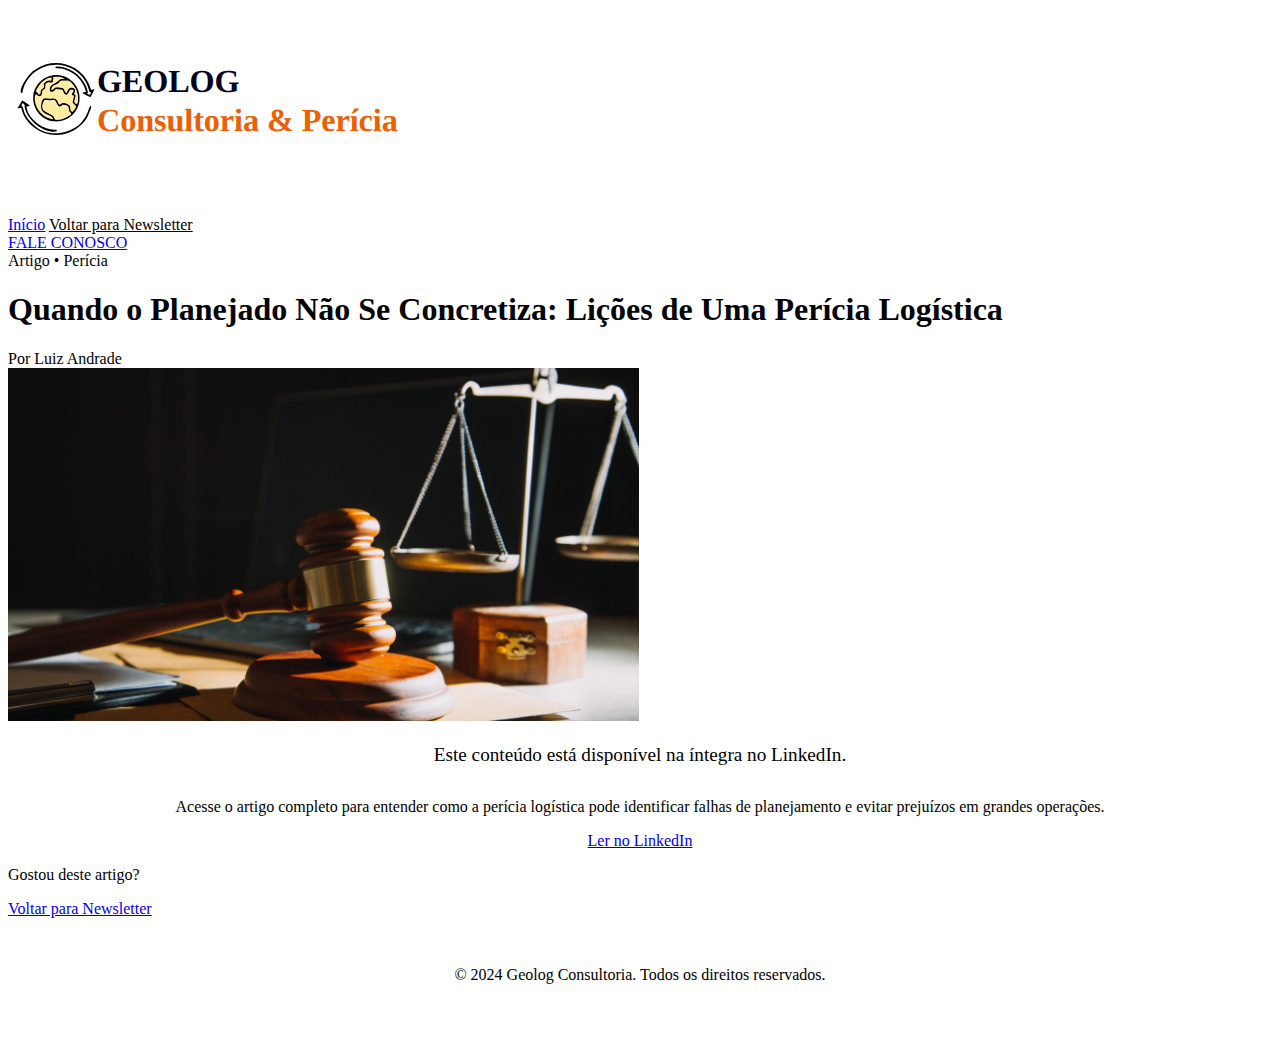
<file: justica-logistica.html>
<!DOCTYPE html>
<html lang="pt-BR">

<head>
    <meta charset="UTF-8" />
    <meta name="viewport" content="width=device-width, initial-scale=1.0" />
    <title>Lições de Uma Perícia Logística - Geolog Consultoria</title>
    <meta name="description"
        content="Quando o Planejado Não Se Concretiza: Lições de Uma Perícia Logística. Artigo por Luiz Andrade.">
    <link rel="icon" type="image/svg+xml" href="../img/favicon.svg">
    <link rel="preconnect" href="https://fonts.googleapis.com">
    <link rel="preconnect" href="https://fonts.gstatic.com" crossorigin>
    <link
        href="https://fonts.googleapis.com/css2?family=Outfit:wght@300;400;600;700;800&family=Playfair+Display:ital,wght@0,400;0,600;0,700;1,400&display=swap"
        rel="stylesheet">
    <link rel="stylesheet" href="../css/style.css">
    <link rel="stylesheet" href="../css/chatbot.css">
</head>

<body>
    <header class="navbar">
        <div class="container">
            <a href="../index.html" class="brand"><img src="../img/logo-geolog.svg" alt="Geolog Consultoria"></a>
            <nav class="nav-links">
                <a href="../index.html" class="nav-link">Início</a>
                <a href="../newsletter.html" class="nav-link" style="color: var(--brand-primary);">Voltar para
                    Newsletter</a>
            </nav>
            <a href="../index.html#orcamento" class="btn btn-primary">FALE CONOSCO</a>
        </div>
    </header>
    <main>
        <article class="article-content">
            <header class="article-header">
                <div class="article-meta">Artigo • Perícia</div>
                <h1 class="article-title">Quando o Planejado Não Se Concretiza: Lições de Uma Perícia Logística</h1>
                <div class="article-meta">Por Luiz Andrade</div>
            </header>
            <div class="article-featured-image"><img src="../img/justica.png" alt="Justiça Logística"></div>
            <div class="article-body article-card" style="text-align: center;">
                <p style="font-size: 1.2rem; margin-bottom: 2rem;">Este conteúdo está disponível na íntegra no LinkedIn.
                </p>
                <p>Acesse o artigo completo para entender como a perícia logística pode identificar falhas de
                    planejamento e evitar prejuízos em grandes operações.</p>
                <a href="https://www.linkedin.com/posts/prof-luiz-andrade_activity-7404518739758727168-TOqn?utm_source=share&utm_medium=member_desktop&rcm=ACoAAEuGA-8BmtTVN0zcLI8D2PgWm9nctDvJa4Q"
                    target="_blank" class="btn btn-primary" style="margin-top: 1rem;">Ler no LinkedIn</a>
            </div>
            <footer class="article-footer">
                <p>Gostou deste artigo?</p>
                <a href="../newsletter.html" class="btn btn-primary">Voltar para Newsletter</a>
            </footer>
        </article>
    </main>
    <footer id="contato">
        <div class="footer-bottom">
            <div class="container" style="text-align: center; padding: 2rem 0;">
                <p>&copy; 2024 Geolog Consultoria. Todos os direitos reservados.</p>
            </div>
        </div>
    </footer>
</body>

</html>
</file>
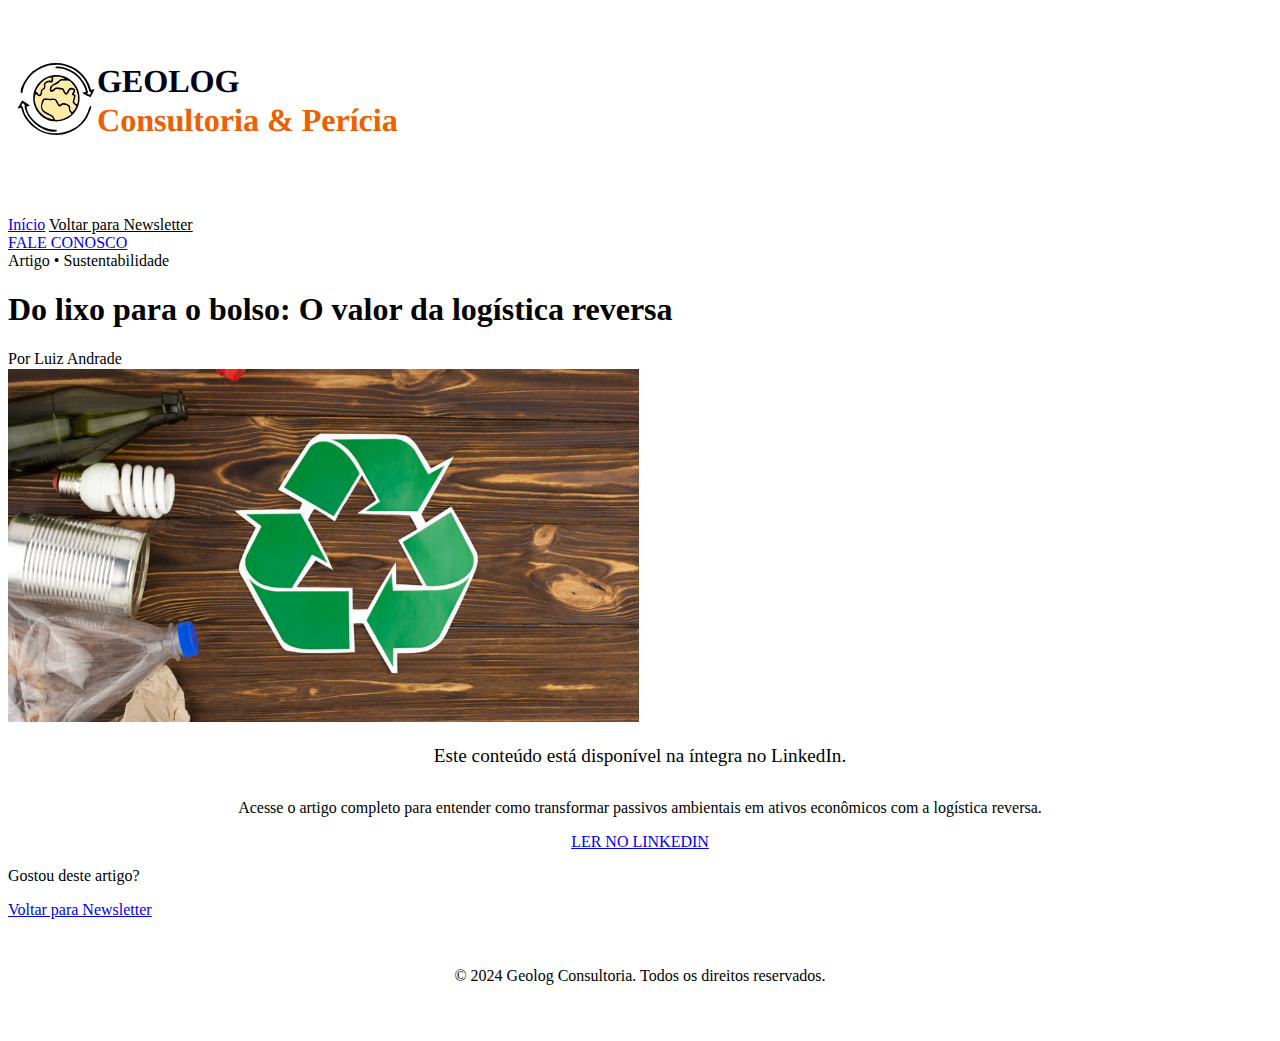
<file: logistica-reversa.html>
<!DOCTYPE html>
<html lang="pt-BR">

<head>
    <meta charset="UTF-8" />
    <meta name="viewport" content="width=device-width, initial-scale=1.0" />
    <title>Do Lixo para o Bolso - Geolog Consultoria</title>
    <meta name="description"
        content="Logística Reversa: transformando passivos ambientais em ativos econômicos. Artigo por Luiz Andrade.">
    <link rel="icon" type="image/svg+xml" href="../img/favicon.svg">
    <link rel="preconnect" href="https://fonts.googleapis.com">
    <link rel="preconnect" href="https://fonts.gstatic.com" crossorigin>
    <link
        href="https://fonts.googleapis.com/css2?family=Outfit:wght@300;400;600;700;800&family=Playfair+Display:ital,wght@0,400;0,600;0,700;1,400&display=swap"
        rel="stylesheet">
    <link rel="stylesheet" href="../css/style.css">
    <link rel="stylesheet" href="../css/chatbot.css">
</head>

<body>
    <header class="navbar">
        <div class="container">
            <a href="../index.html" class="brand"><img src="../img/logo-geolog.svg" alt="Geolog Consultoria"></a>
            <nav class="nav-links">
                <a href="../index.html" class="nav-link">Início</a>
                <a href="../newsletter.html" class="nav-link" style="color: var(--brand-primary);">Voltar para
                    Newsletter</a>
            </nav>
            <a href="../index.html#orcamento" class="btn btn-primary">FALE CONOSCO</a>
        </div>
    </header>
    <main>
        <article class="article-content">
            <header class="article-header">
                <div class="article-meta">Artigo • Sustentabilidade</div>
                <h1 class="article-title">Do lixo para o bolso: O valor da logística reversa</h1>
                <div class="article-meta">Por Luiz Andrade</div>
            </header>
            <div class="article-featured-image"><img src="../img/dobolsoparaolixo.png" alt="Logística Reversa"></div>
            <div class="article-body article-card" style="text-align: center;">
                <p style="font-size: 1.2rem; margin-bottom: 2rem;">Este conteúdo está disponível na íntegra no LinkedIn.
                </p>
                <p>Acesse o artigo completo para entender como transformar passivos ambientais em ativos econômicos com
                    a logística reversa.</p>
                <a href="https://www.linkedin.com/pulse/do-lixo-para-o-bolso-luiz-andrade-isj6f" target="_blank"
                    class="btn btn-primary" style="margin-top: 1rem;">LER NO LINKEDIN</a>
            </div>
            <footer class="article-footer">
                <p>Gostou deste artigo?</p>
                <a href="../newsletter.html" class="btn btn-primary">Voltar para Newsletter</a>
            </footer>
        </article>
    </main>
    <footer id="contato">
        <div class="footer-bottom">
            <div class="container" style="text-align: center; padding: 2rem 0;">
                <p>&copy; 2024 Geolog Consultoria. Todos os direitos reservados.</p>
            </div>
        </div>
    </footer>
</body>

</html>
</file>
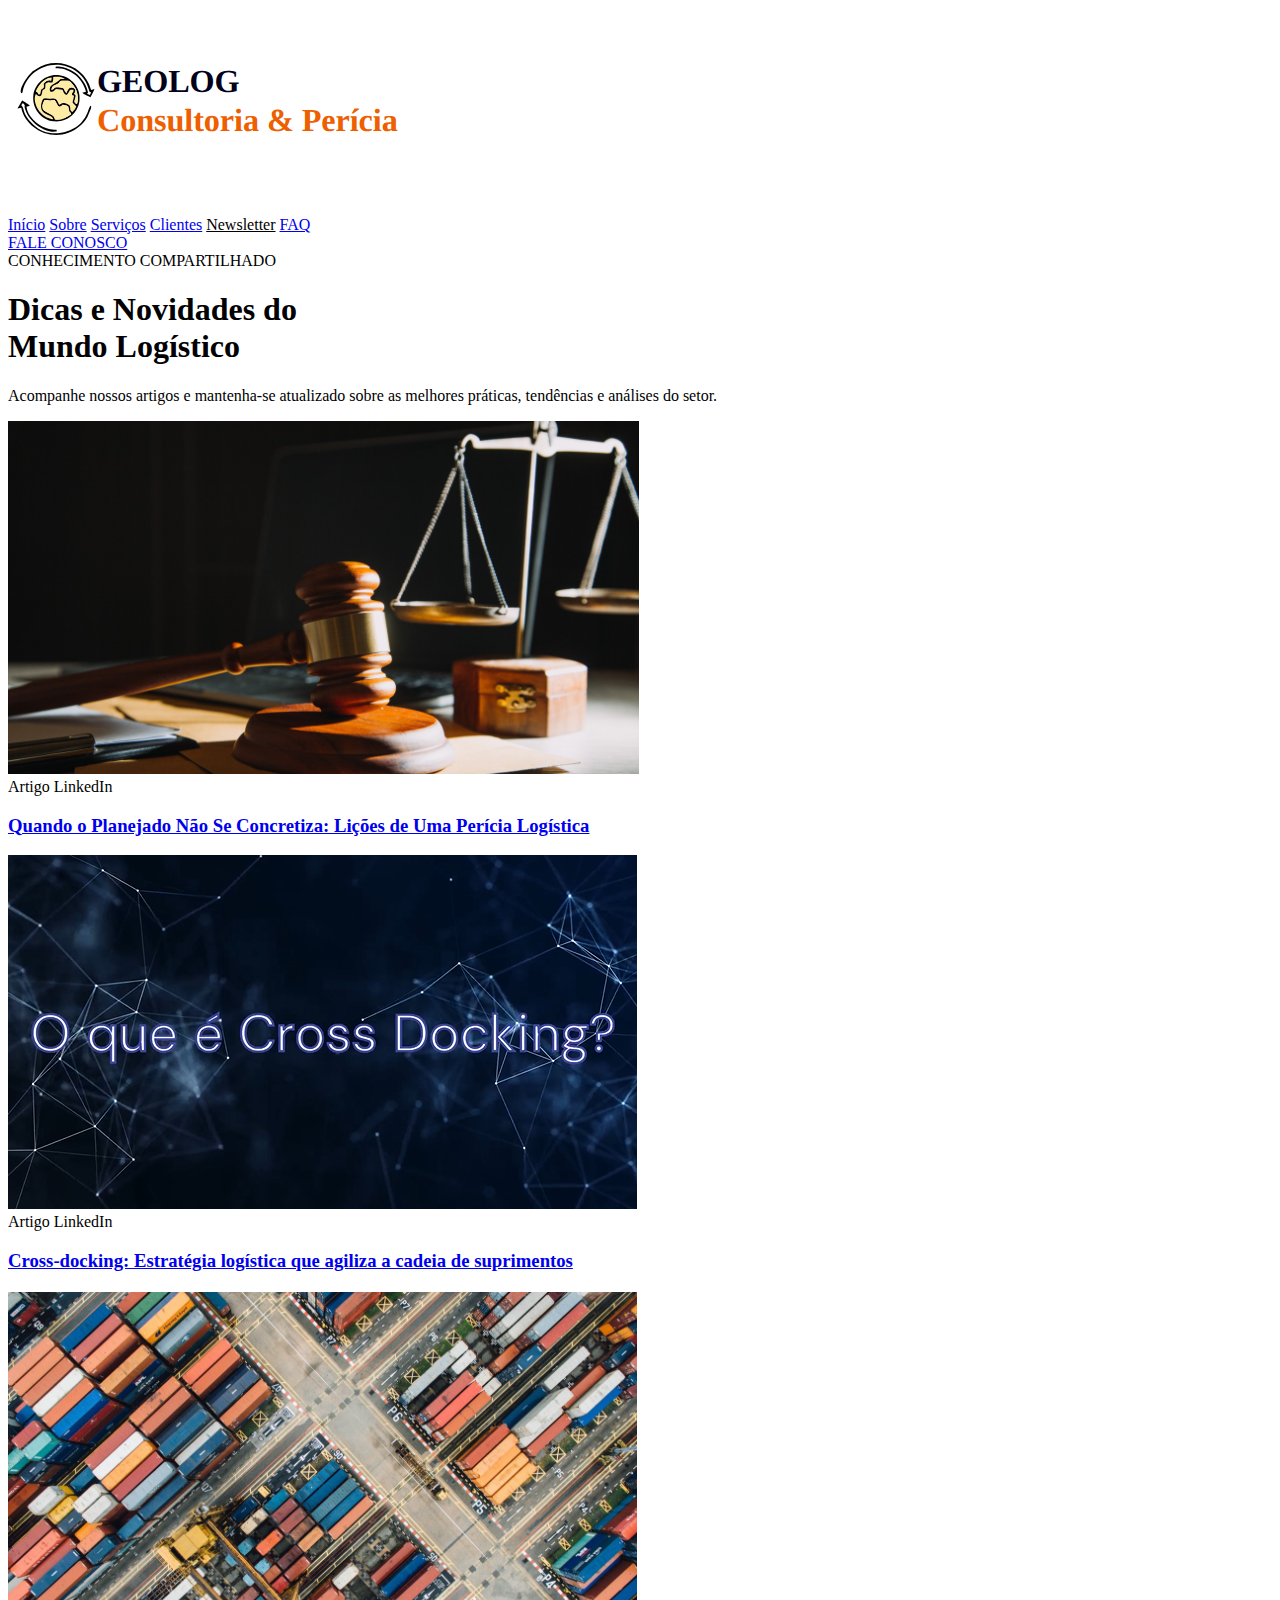
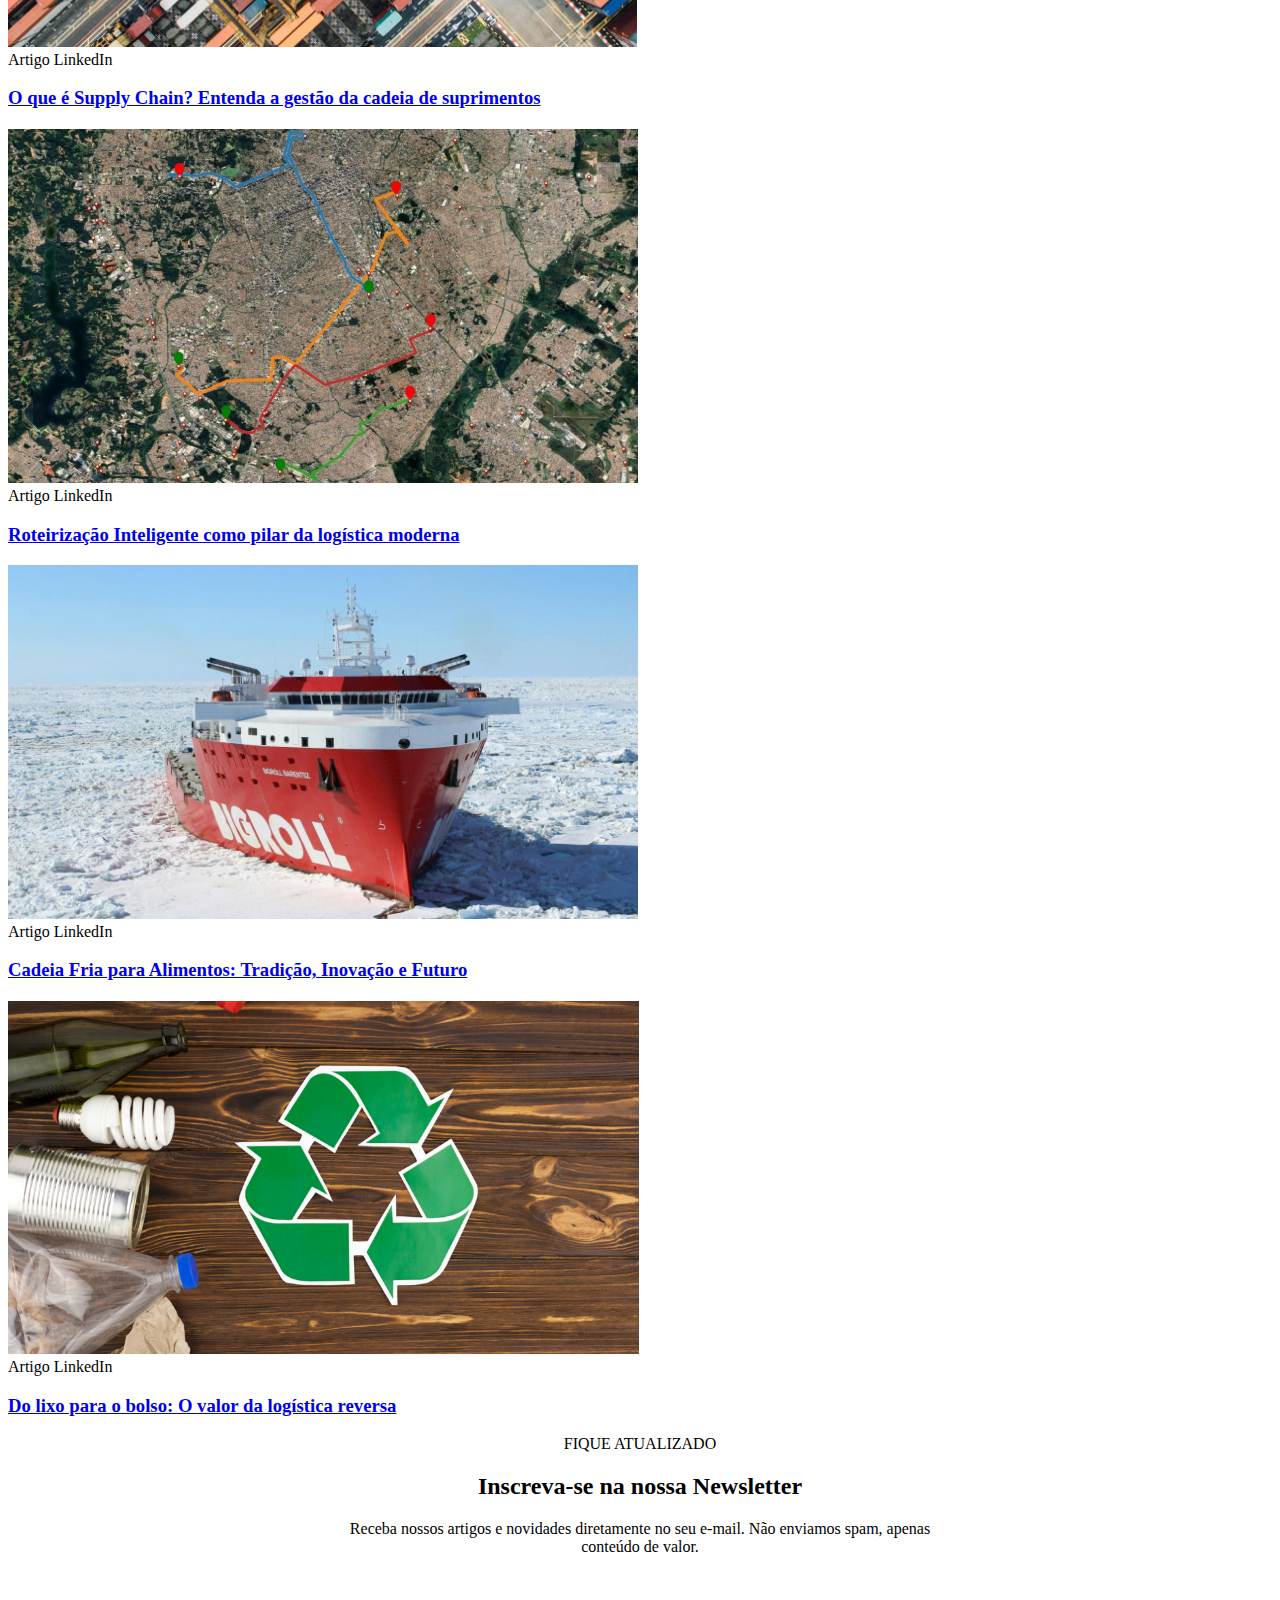
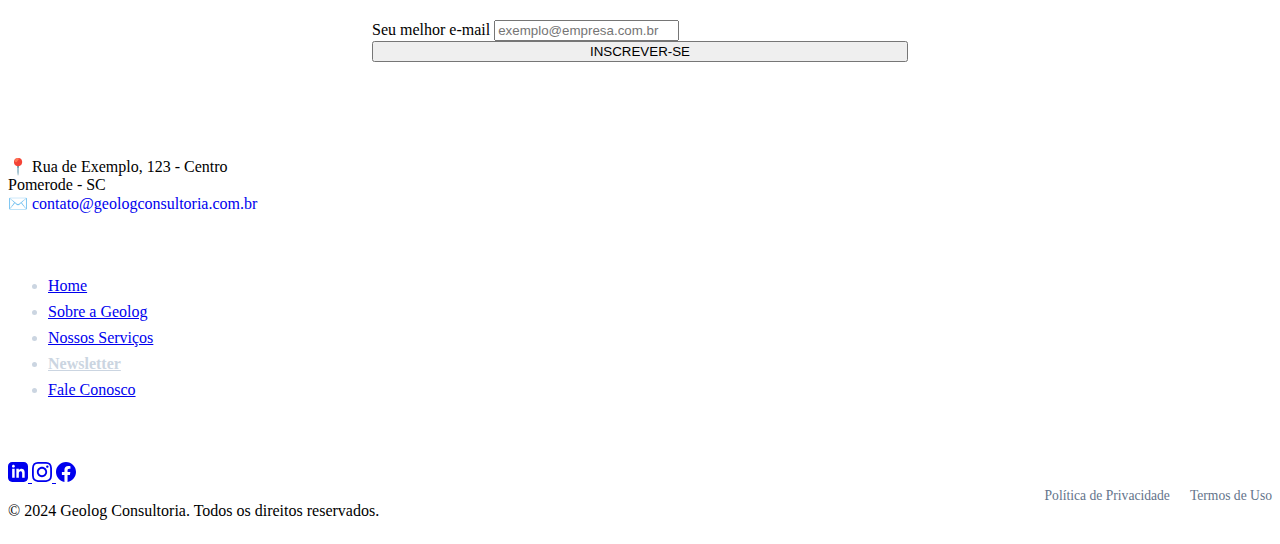
<file: newsletter.html>
<!DOCTYPE html>
<html lang="pt-BR">

<head>
    <meta charset="UTF-8" />
    <meta name="viewport" content="width=device-width, initial-scale=1.0" />

    <title>Newsletter | Geolog Consultoria</title>
    <meta name="description"
        content="Fique por dentro das novidades do mundo logístico com a Newsletter da Geolog Consultoria. Artigos, dicas e insights para sua operação.">

    <!-- Favicon -->
    <link rel="icon" type="image/svg+xml" href="img/favicon.svg">
    <link rel="icon" type="image/png" sizes="32x32" href="img/favicon-32.png">
    <link rel="icon" type="image/png" sizes="16x16" href="img/favicon-16.png">

    <!-- Fonts: Outfit (Geometric San-Serif) & Playfair Display (Serif) -->
    <link rel="preconnect" href="https://fonts.googleapis.com">
    <link rel="preconnect" href="https://fonts.gstatic.com" crossorigin>
    <link
        href="https://fonts.googleapis.com/css2?family=Outfit:wght@300;400;600;700;800&family=Playfair+Display:ital,wght@0,400;0,600;0,700;1,400&display=swap"
        rel="stylesheet">

    <!-- CSS -->
    <link rel="stylesheet" href="css/style.css">
    <link rel="stylesheet" href="css/chatbot.css">
</head>

<body>

    <!-- LAYER 1: HEADER (Sticky White) -->
    <header class="navbar">
        <div class="container">
            <a href="index.html" class="brand">
                <!-- Logo Image -->
                <img src="img/logo-geolog.svg" alt="Geolog Consultoria">
            </a>

            <nav class="nav-links">
                <a href="index.html" class="nav-link">Início</a>
                <a href="index.html#sobre" class="nav-link">Sobre</a>
                <a href="index.html#servicos" class="nav-link">Serviços</a>
                <a href="index.html#depoimentos" class="nav-link">Clientes</a>
                <a href="newsletter.html" class="nav-link" style="color: var(--brand-primary);">Newsletter</a>
                <a href="index.html#faq" class="nav-link">FAQ</a>
            </nav>

            <a href="index.html#orcamento" class="btn btn-primary">
                FALE CONOSCO
            </a>
        </div>
    </header>

    <main>
        <!-- HERO SMALL -->
        <section class="hero hero-small">
            <div class="hero-bg-img"></div>
            <div class="container">
                <span class="eyebrow">CONHECIMENTO COMPARTILHADO</span>
                <h1 class="hero-title">
                    Dicas e Novidades do <br>
                    <span>Mundo Logístico</span>
                </h1>
                <p>
                    Acompanhe nossos artigos e mantenha-se atualizado sobre as melhores práticas, tendências e análises
                    do setor.
                </p>
            </div>
        </section>

        <!-- NEWSLETTER GRID -->
        <section id="blog" class="bg-white">
            <div class="container">
                <div class="news-grid">
                    <!-- Article New: Justica -->
                    <article class="news-card">
                        <a href="articles/justica-logistica.html" class="news-img">
                            <img src="img/justica.png" alt="Justiça na Logística">
                        </a>
                        <div class="news-date">Artigo LinkedIn</div>
                        <a href="articles/justica-logistica.html">
                            <h3 class="news-title">Quando o Planejado Não Se Concretiza: Lições de Uma Perícia Logística
                            </h3>
                        </a>
                    </article>
                    <!-- Article 1: Cross-docking -->
                    <article class="news-card">
                        <a href="articles/cross-docking.html" class="news-img">
                            <img src="img/crossdocking.png" alt="Cross-docking Warehouse">
                        </a>
                        <div class="news-date">Artigo LinkedIn</div>
                        <a href="articles/cross-docking.html">
                            <h3 class="news-title">Cross-docking: Estratégia logística que agiliza a cadeia de
                                suprimentos</h3>
                        </a>
                    </article>

                    <!-- Article 2: Supply Chain -->
                    <article class="news-card">
                        <a href="articles/supply-chain.html" class="news-img">
                            <img src="img/supplaychain.png" alt="Supply Chain Strategy">
                        </a>
                        <div class="news-date">Artigo LinkedIn</div>
                        <a href="articles/supply-chain.html">
                            <h3 class="news-title">O que é Supply Chain? Entenda a gestão da cadeia de suprimentos</h3>
                        </a>
                    </article>

                    <!-- Article 3: Roteirização -->
                    <article class="news-card">
                        <a href="articles/roteirizacao.html" class="news-img">
                            <img src="img/roteirizacao.png" alt="Roteirização Inteligente">
                        </a>
                        <div class="news-date">Artigo LinkedIn</div>
                        <a href="articles/roteirizacao.html">
                            <h3 class="news-title">Roteirização Inteligente como pilar da logística moderna</h3>
                        </a>
                    </article>

                    <!-- Article 4: Cadeia Fria -->
                    <article class="news-card">
                        <a href="articles/cadeia-fria.html" class="news-img">
                            <img src="img/cadeiafria.png" alt="Cadeia Fria">
                        </a>
                        <div class="news-date">Artigo LinkedIn</div>
                        <a href="articles/cadeia-fria.html">
                            <h3 class="news-title">Cadeia Fria para Alimentos: Tradição, Inovação e Futuro</h3>
                        </a>
                    </article>

                    <!-- Article 5: Do Lixo para o Bolso -->
                    <article class="news-card">
                        <a href="articles/logistica-reversa.html" class="news-img">
                            <img src="img/dobolsoparaolixo.png" alt="Logística Reversa">
                        </a>
                        <div class="news-date">Artigo LinkedIn</div>
                        <a href="articles/logistica-reversa.html">
                            <h3 class="news-title">Do lixo para o bolso: O valor da logística reversa</h3>
                        </a>
                    </article>
                </div>
            </div>
        </section>

        <!-- SUBSCRIPTION FORM -->
        <section id="subscribe" class="section-padding bg-light">
            <div class="container">
                <div style="max-width: 600px; margin: 0 auto; text-align: center;">
                    <span class="eyebrow">FIQUE ATUALIZADO</span>
                    <h2 class="section-title">Inscreva-se na nossa Newsletter</h2>
                    <p class="section-subtitle" style="margin: 0 auto 2rem;">
                        Receba nossos artigos e novidades diretamente no seu e-mail. Não enviamos spam, apenas conteúdo
                        de valor.
                    </p>

                    <form id="newsletter-form" action="https://formsubmit.co/luiz.andrade@geologconsultoria.com.br"
                        method="POST" class="auth-box"
                        style="background: white; padding: 2rem; border-radius: var(--radius-md); box-shadow: var(--shadow-md);">
                        <input type="hidden" name="_subject" value="Nova inscrição na Newsletter - Geolog Consultoria">
                        <input type="hidden" name="_captcha" value="false">

                        <div class="form-group" style="text-align: left;">
                            <label class="form-label">Seu melhor e-mail</label>
                            <input type="email" name="email" class="form-input" required
                                placeholder="exemplo@empresa.com.br">
                        </div>

                        <button type="submit" class="btn btn-primary" style="width: 100%;">INSCREVER-SE</button>
                    </form>
                </div>
            </div>
        </section>

    </main>

    <!-- LAYER 6: FOOTER -->
    <footer id="contato">
        <div class="footer-main">
            <div class="container footer-grid">
                <!-- Col 1: Contact Info -->
                <div>
                    <h4 style="color:white; margin-bottom: 1.5rem;">Contato</h4>

                    <div class="footer-info-item">
                        <span>📍</span>
                        <span>Rua de Exemplo, 123 - Centro<br>Pomerode - SC</span>
                    </div>

                    <a href="mailto:contato@geologconsultoria.com.br" class="footer-info-item"
                        style="text-decoration: none;">
                        <span>✉️</span>
                        <span>contato@geologconsultoria.com.br</span>
                    </a>
                </div>

                <!-- Col 2: Navigation -->
                <div>
                    <h4 style="color:white; margin-bottom: 1.5rem;">Navegação</h4>
                    <ul style="display:flex; flex-direction:column; gap:0.5rem; color: #CBD5E1;">
                        <li><a href="index.html">Home</a></li>
                        <li><a href="index.html#sobre">Sobre a Geolog</a></li>
                        <li><a href="index.html#servicos">Nossos Serviços</a></li>
                        <li><a href="newsletter.html"
                                style="color: var(--brand-primary); font-weight: 700;">Newsletter</a></li>
                        <li><a href="index.html#orcamento">Fale Conosco</a></li>
                    </ul>
                </div>

                <!-- Col 3: Social -->
                <div>
                    <h4 style="color:white; margin-bottom: 1.5rem;">Siga a Geolog</h4>
                    <div class="footer-social">
                        <!-- LinkedIn -->
                        <a href="#" class="social-icon">
                            <svg width="20" height="20" fill="currentColor" viewBox="0 0 24 24">
                                <path
                                    d="M19 0h-14c-2.761 0-5 2.239-5 5v14c0 2.761 2.239 5 5 5h14c2.762 0 5-2.239 5-5v-14c0-2.761-2.238-5-5-5zm-11 19h-3v-11h3v11zm-1.5-12.268c-.966 0-1.75-.79-1.75-1.764s.784-1.764 1.75-1.764 1.75.79 1.75 1.764-.783 1.764-1.75 1.764zm13.5 12.268h-3v-5.604c0-3.368-4-3.113-4 0v5.604h-3v-11h3v1.765c1.396-2.586 7-2.777 7 2.476v6.759z" />
                            </svg>
                        </a>
                        <!-- Instagram -->
                        <a href="#" class="social-icon">
                            <svg width="20" height="20" fill="currentColor" viewBox="0 0 24 24">
                                <path
                                    d="M12 2.163c3.204 0 3.584.012 4.85.07 3.252.148 4.771 1.691 4.919 4.919.058 1.265.069 1.645.069 4.849 0 3.205-.012 3.584-.069 4.849-.149 3.225-1.664 4.771-4.919 4.919-1.266.058-1.644.07-4.85.07-3.204 0-3.584-.012-4.849-.07-3.26-.149-4.771-1.699-4.919-4.92-.058-1.265-.07-1.644-.07-4.849 0-3.204.013-3.583.07-4.849.149-3.227 1.664-4.771 4.919-4.919 1.266-.057 1.645-.069 4.849-.069zm0-2.163c-3.259 0-3.667.014-4.947.072-4.358.2-6.78 2.618-6.98 6.98-.059 1.281-.073 1.689-.073 4.948 0 3.259.014 3.668.072 4.948.2 4.358 2.618 6.78 6.98 6.98 1.281.058 1.689.072 4.948.072 3.259 0 3.668-.014 4.948-.072 4.354-.2 6.782-2.618 6.979-6.98.059-1.28.073-1.689.073-4.948 0-3.259-.014-3.667-.072-4.947-.196-4.354-2.617-6.78-6.979-6.98-1.281-.059-1.69-.073-4.949-.073zm0 5.838c-3.403 0-6.162 2.759-6.162 6.162s2.759 6.163 6.162 6.163 6.162-2.759 6.162-6.163c0-3.403-2.759-6.162-6.162-6.162zm0 10.162c-2.209 0-4-1.79-4-4 0-2.209 1.791-4 4-4s4 1.791 4 4c0 2.21-1.791 4-4 4zm6.406-11.845c-.796 0-1.441.645-1.441 1.44s.645 1.44 1.441 1.44c.795 0 1.439-.645 1.439-1.44s-.644-1.44-1.439-1.44z" />
                            </svg>
                        </a>
                        <!-- Facebook -->
                        <a href="#" class="social-icon">
                            <svg width="20" height="20" fill="currentColor" viewBox="0 0 24 24">
                                <path
                                    d="M24 12.073c0-6.627-5.373-12-12-12s-12 5.373-12 12c0 5.99 4.388 10.954 10.125 11.854v-8.385h-3.047v-3.47h3.047v-2.641c0-3.007 1.792-4.669 4.533-4.669 1.312 0 2.686.235 2.686.235v2.953h-1.513c-1.491 0-1.956.925-1.956 1.874v2.25h3.328l-.532 3.47h-2.796v8.385c5.737-.9 10.125-5.864 10.125-11.854z" />
                            </svg>
                        </a>
                    </div>
                </div>
            </div>
        </div>

        <!-- 3. COPYRIGHT STRIP -->
        <div class="footer-bottom">
            <div class="container" style="display: flex; justify-content: space-between; flex-wrap: wrap; gap: 1rem;">
                <p>&copy; 2024 Geolog Consultoria. Todos os direitos reservados.</p>
                <div class="legal-links">
                    <a href="politica-privacidade.html"
                        style="color: #64748B; text-decoration: none; margin-right: 1rem; font-size: 0.85rem;">Política
                        de
                        Privacidade</a>
                    <a href="termos-uso.html" style="color: #64748B; text-decoration: none; font-size: 0.85rem;">Termos
                        de Uso</a>
                </div>
            </div>
        </div>
    </footer>
</body>

</html>
</file>
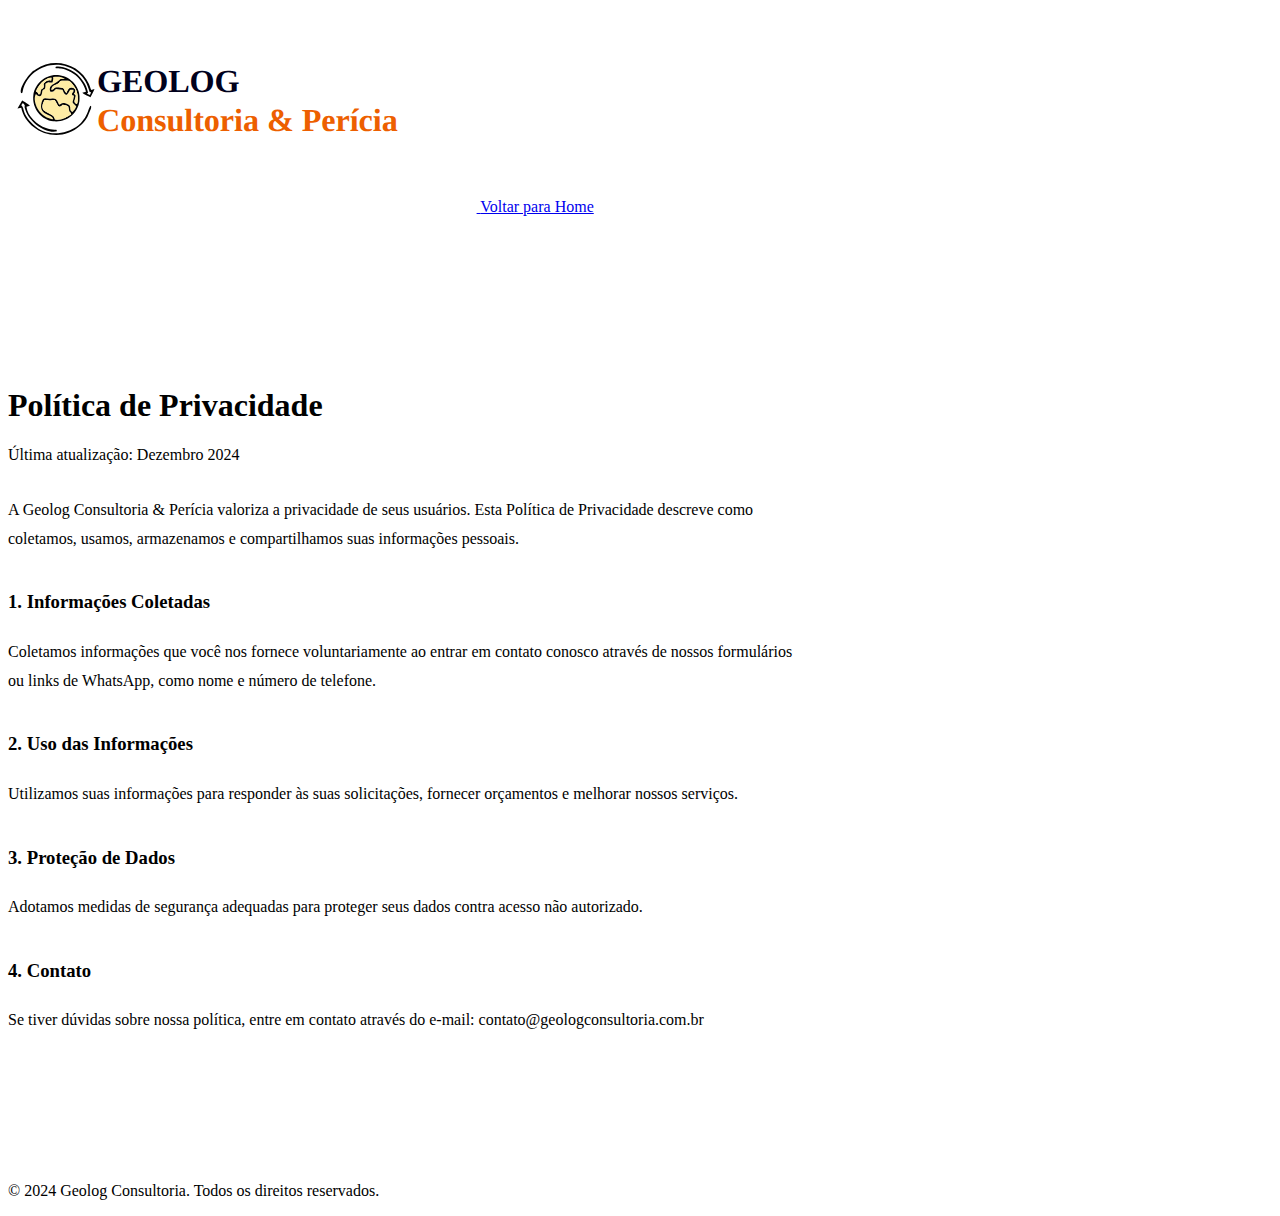
<file: politica-privacidade.html>
<!DOCTYPE html>
<html lang="pt-BR">

<head>
  <meta charset="UTF-8">
  <meta name="viewport" content="width=device-width, initial-scale=1.0">
  <title>Política de Privacidade | Geolog Consultoria</title>
  <link rel="preconnect" href="https://fonts.googleapis.com">
  <link href="https://fonts.googleapis.com/css2?family=Outfit:wght@300;400;600;700&display=swap" rel="stylesheet">
  <link href="https://fonts.googleapis.com/css2?family=Outfit:wght@300;400;600;700&display=swap" rel="stylesheet">

  <!-- Favicon -->
  <link rel="icon" type="image/svg+xml" href="img/favicon.svg">
  <link rel="icon" type="image/png" sizes="32x32" href="img/favicon-32.png">
  <link rel="icon" type="image/png" sizes="16x16" href="img/favicon-16.png">

  <link rel="stylesheet" href="css/style.css">
</head>

<body>
  <header class="navbar">
    <div class="container">
      <a href="index.html" class="brand">
        <img src="img/logo-geolog.svg" alt="Geolog Consultoria">
      </a>
      <a href="index.html" class="btn btn-primary">Voltar para Home</a>
    </div>
  </header>

  <main style="padding-top: 150px; padding-bottom: 5rem; min-height: 80vh;">
    <div class="container" style="max-width: 800px;">
      <h1 class="section-title">Política de Privacidade</h1>
      <p style="margin-bottom: 2rem;">Última atualização: Dezembro 2024</p>

      <div class="content-text" style="line-height: 1.8; color: var(--text-dark);">
        <p>A Geolog Consultoria & Perícia valoriza a privacidade de seus usuários. Esta Política de Privacidade descreve
          como coletamos, usamos, armazenamos e compartilhamos suas informações pessoais.</p>

        <h3 style="margin-top: 2rem; color: var(--brand-secondary);">1. Informações Coletadas</h3>
        <p>Coletamos informações que você nos fornece voluntariamente ao entrar em contato conosco através de nossos
          formulários ou links de WhatsApp, como nome e número de telefone.</p>

        <h3 style="margin-top: 2rem; color: var(--brand-secondary);">2. Uso das Informações</h3>
        <p>Utilizamos suas informações para responder às suas solicitações, fornecer orçamentos e melhorar nossos
          serviços.</p>

        <h3 style="margin-top: 2rem; color: var(--brand-secondary);">3. Proteção de Dados</h3>
        <p>Adotamos medidas de segurança adequadas para proteger seus dados contra acesso não autorizado.</p>

        <h3 style="margin-top: 2rem; color: var(--brand-secondary);">4. Contato</h3>
        <p>Se tiver dúvidas sobre nossa política, entre em contato através do e-mail: contato@geologconsultoria.com.br
        </p>
      </div>
    </div>
  </main>

  <footer class="footer-bottom">
    <div class="container">
      <p>&copy; 2024 Geolog Consultoria. Todos os direitos reservados.</p>
    </div>
  </footer>
</body>

</html>
</file>
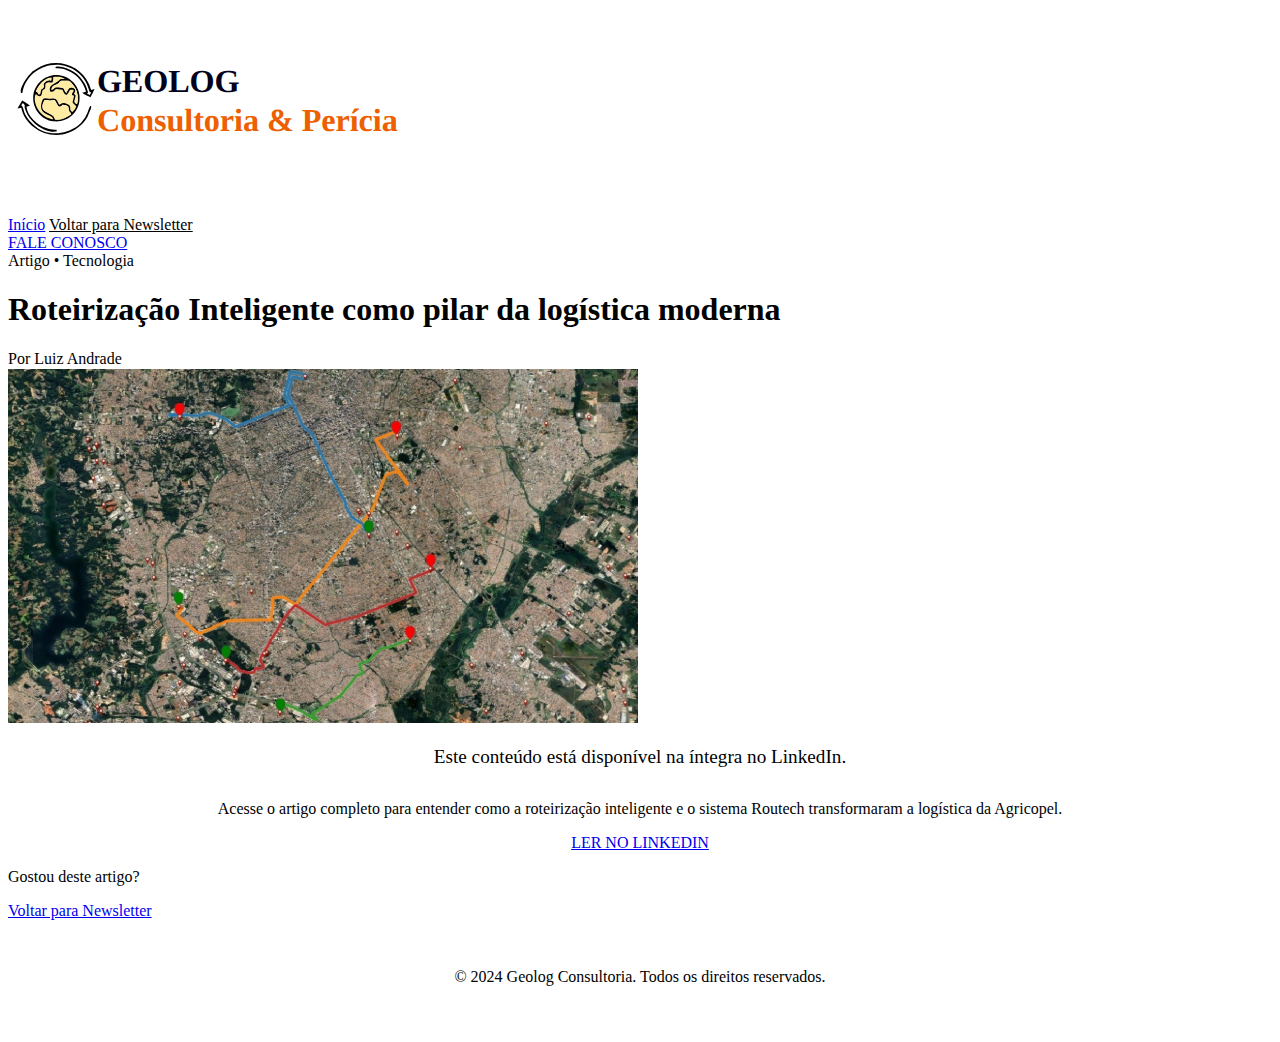
<file: roteirizacao.html>
<!DOCTYPE html>
<html lang="pt-BR">

<head>
    <meta charset="UTF-8" />
    <meta name="viewport" content="width=device-width, initial-scale=1.0" />
    <title>Roteirização Inteligente - Geolog Consultoria</title>
    <meta name="description"
        content="A roteirização como pilar da logística moderna. Estudo de caso da implantação do Routech. Artigo por Luiz Andrade.">
    <link rel="icon" type="image/svg+xml" href="../img/favicon.svg">
    <link rel="preconnect" href="https://fonts.googleapis.com">
    <link rel="preconnect" href="https://fonts.gstatic.com" crossorigin>
    <link
        href="https://fonts.googleapis.com/css2?family=Outfit:wght@300;400;600;700;800&family=Playfair+Display:ital,wght@0,400;0,600;0,700;1,400&display=swap"
        rel="stylesheet">
    <link rel="stylesheet" href="../css/style.css">
    <link rel="stylesheet" href="../css/chatbot.css">
</head>

<body>
    <header class="navbar">
        <div class="container">
            <a href="../index.html" class="brand"><img src="../img/logo-geolog.svg" alt="Geolog Consultoria"></a>
            <nav class="nav-links">
                <a href="../index.html" class="nav-link">Início</a>
                <a href="../newsletter.html" class="nav-link" style="color: var(--brand-primary);">Voltar para
                    Newsletter</a>
            </nav>
            <a href="../index.html#orcamento" class="btn btn-primary">FALE CONOSCO</a>
        </div>
    </header>
    <main>
        <article class="article-content">
            <header class="article-header">
                <div class="article-meta">Artigo • Tecnologia</div>
                <h1 class="article-title">Roteirização Inteligente como pilar da logística moderna</h1>
                <div class="article-meta">Por Luiz Andrade</div>
            </header>
            <div class="article-featured-image"><img src="../img/roteirizacao.png" alt="Roteirização"></div>
            <div class="article-body article-card" style="text-align: center;">
                <p style="font-size: 1.2rem; margin-bottom: 2rem;">Este conteúdo está disponível na íntegra no LinkedIn.
                </p>
                <p>Acesse o artigo completo para entender como a roteirização inteligente e o sistema Routech
                    transformaram a logística da Agricopel.</p>
                <a href="https://www.linkedin.com/pulse/roteiriza%C3%A7%C3%A3o-inteligente-como-pilar-da-log%C3%ADstica-moderna-luiz-andrade-lszrc"
                    target="_blank" class="btn btn-primary" style="margin-top: 1rem;">LER NO LINKEDIN</a>
            </div>
            <footer class="article-footer">
                <p>Gostou deste artigo?</p>
                <a href="../newsletter.html" class="btn btn-primary">Voltar para Newsletter</a>
            </footer>
        </article>
    </main>
    <footer id="contato">
        <div class="footer-bottom">
            <div class="container" style="text-align: center; padding: 2rem 0;">
                <p>&copy; 2024 Geolog Consultoria. Todos os direitos reservados.</p>
            </div>
        </div>
    </footer>
</body>

</html>
</file>
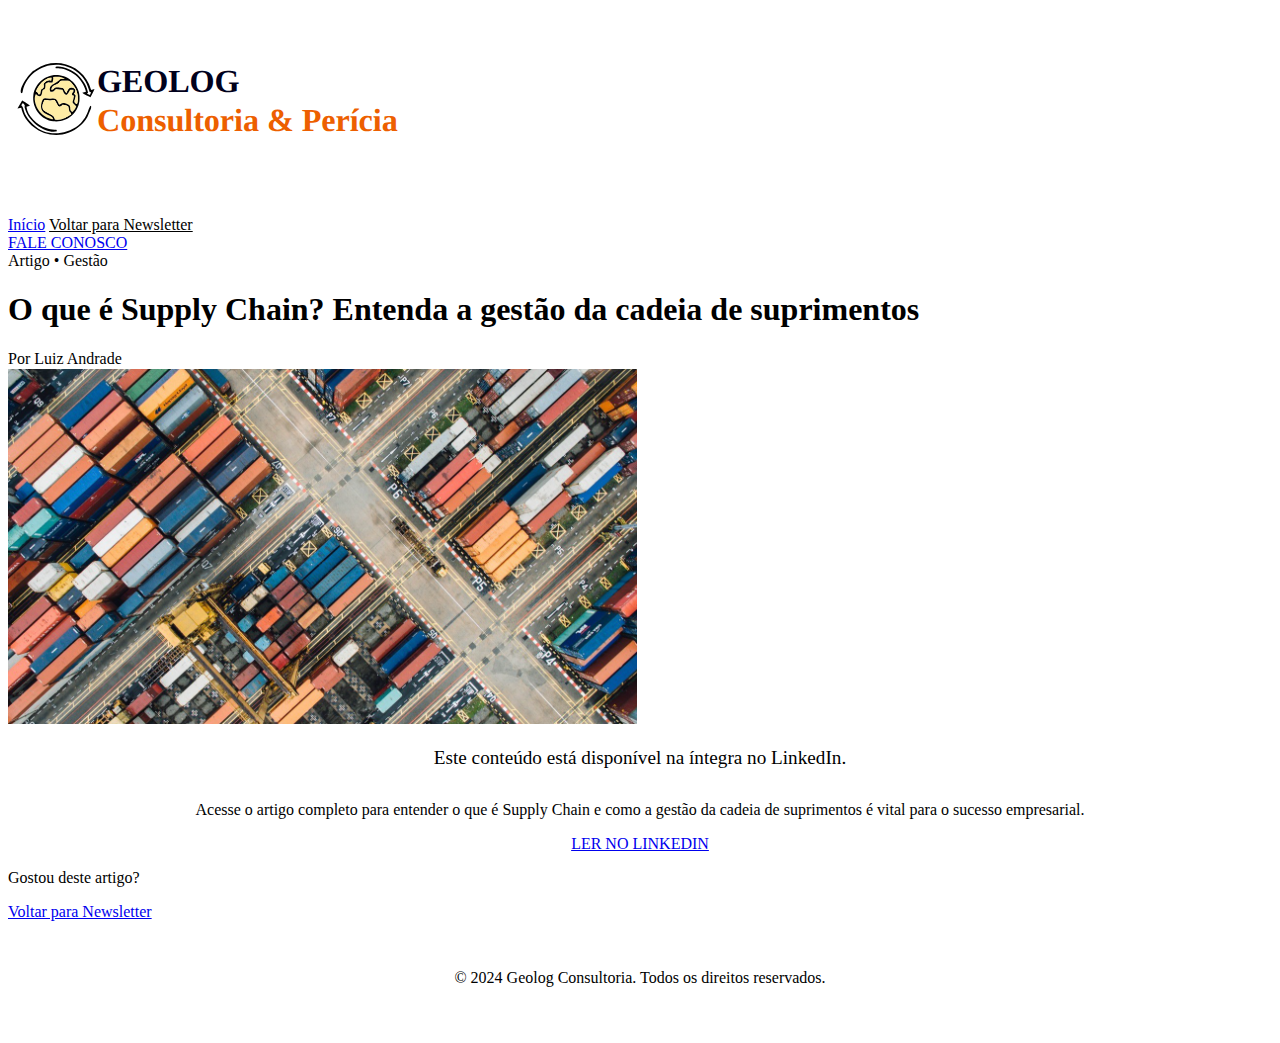
<file: supply-chain.html>
<!DOCTYPE html>
<html lang="pt-BR">

<head>
    <meta charset="UTF-8" />
    <meta name="viewport" content="width=device-width, initial-scale=1.0" />
    <title>O que é Supply Chain? - Geolog Consultoria</title>
    <meta name="description"
        content="Entenda o que é Supply Chain e como a gestão da cadeia de suprimentos é vital para o sucesso empresarial. Artigo por Luiz Andrade.">
    <link rel="icon" type="image/svg+xml" href="../img/favicon.svg">
    <link rel="preconnect" href="https://fonts.googleapis.com">
    <link rel="preconnect" href="https://fonts.gstatic.com" crossorigin>
    <link
        href="https://fonts.googleapis.com/css2?family=Outfit:wght@300;400;600;700;800&family=Playfair+Display:ital,wght@0,400;0,600;0,700;1,400&display=swap"
        rel="stylesheet">
    <link rel="stylesheet" href="../css/style.css">
    <link rel="stylesheet" href="../css/chatbot.css">
</head>

<body>
    <header class="navbar">
        <div class="container">
            <a href="../index.html" class="brand"><img src="../img/logo-geolog.svg" alt="Geolog Consultoria"></a>
            <nav class="nav-links">
                <a href="../index.html" class="nav-link">Início</a>
                <a href="../newsletter.html" class="nav-link" style="color: var(--brand-primary);">Voltar para
                    Newsletter</a>
            </nav>
            <a href="../index.html#orcamento" class="btn btn-primary">FALE CONOSCO</a>
        </div>
    </header>
    <main>
        <article class="article-content">
            <header class="article-header">
                <div class="article-meta">Artigo • Gestão</div>
                <h1 class="article-title">O que é Supply Chain? Entenda a gestão da cadeia de suprimentos</h1>
                <div class="article-meta">Por Luiz Andrade</div>
            </header>
            <div class="article-featured-image"><img src="../img/supplaychain.png" alt="Supply Chain"></div>
            <div class="article-body article-card" style="text-align: center;">
                <p style="font-size: 1.2rem; margin-bottom: 2rem;">Este conteúdo está disponível na íntegra no LinkedIn.
                </p>
                <p>Acesse o artigo completo para entender o que é Supply Chain e como a gestão da cadeia de suprimentos
                    é vital para o sucesso empresarial.</p>
                <a href="https://www.linkedin.com/pulse/o-que-%C3%A9-supply-chain-luiz-andrade-xri1c" target="_blank"
                    class="btn btn-primary" style="margin-top: 1rem;">LER NO LINKEDIN</a>
            </div>
            <footer class="article-footer">
                <p>Gostou deste artigo?</p>
                <a href="../newsletter.html" class="btn btn-primary">Voltar para Newsletter</a>
            </footer>
        </article>
    </main>
    <footer id="contato">
        <div class="footer-bottom">
            <div class="container" style="text-align: center; padding: 2rem 0;">
                <p>&copy; 2024 Geolog Consultoria. Todos os direitos reservados.</p>
            </div>
        </div>
    </footer>
</body>

</html>
</file>
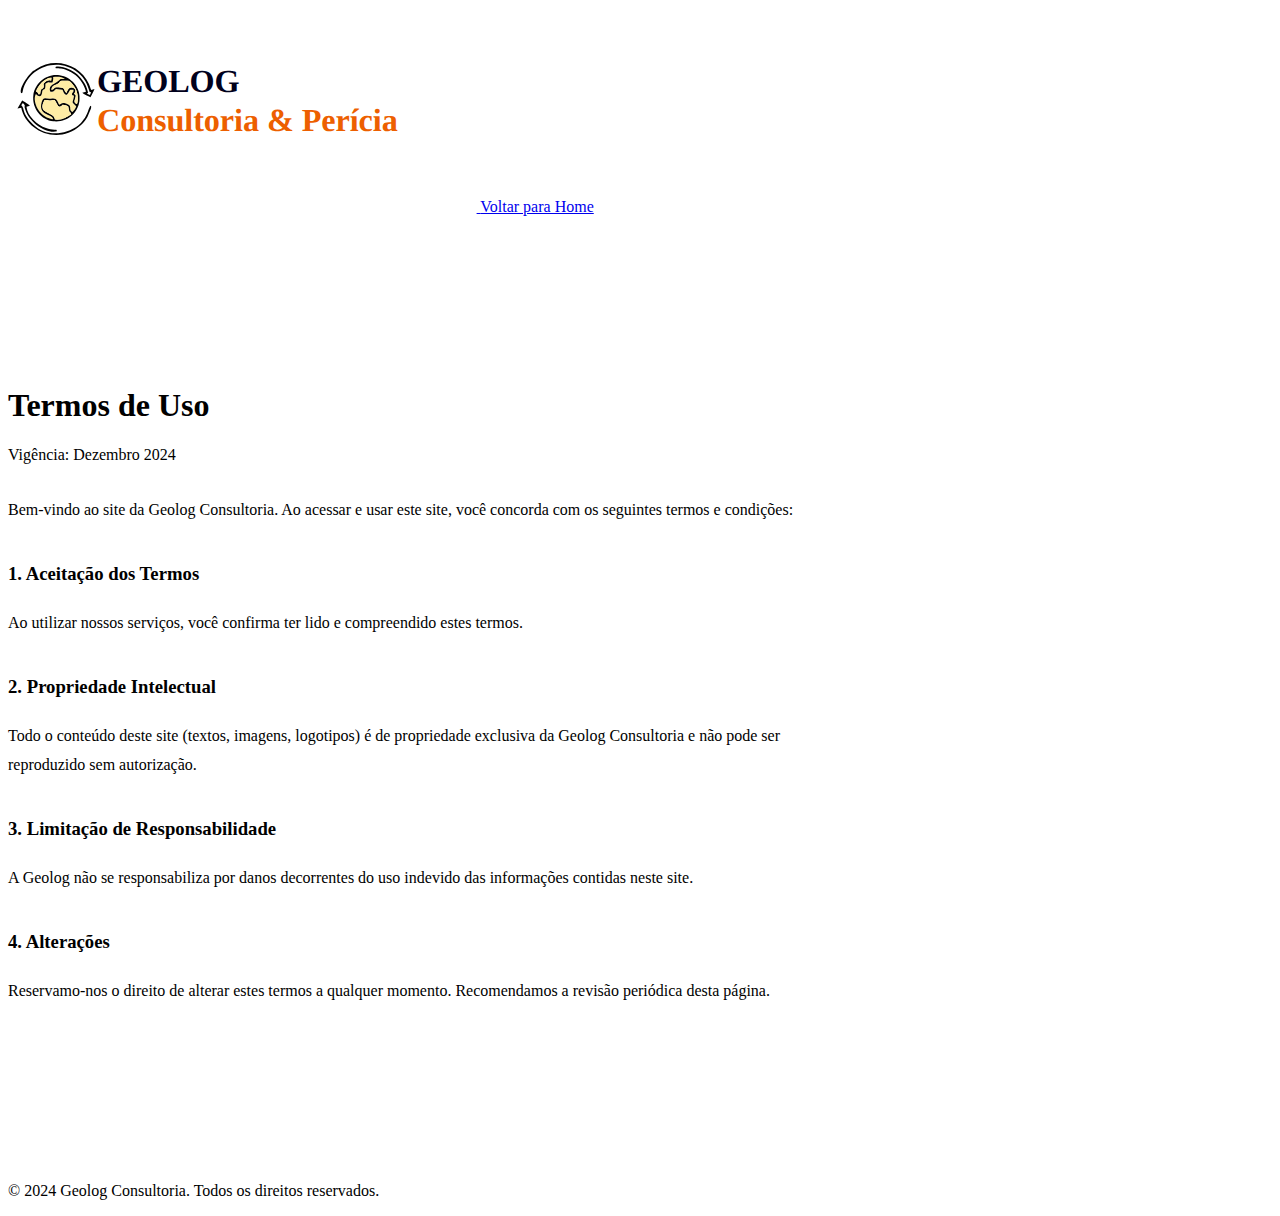
<file: termos-uso.html>
<!DOCTYPE html>
<html lang="pt-BR">

<head>
  <meta charset="UTF-8">
  <meta name="viewport" content="width=device-width, initial-scale=1.0">
  <title>Termos de Uso | Geolog Consultoria</title>
  <link rel="preconnect" href="https://fonts.googleapis.com">
  <link href="https://fonts.googleapis.com/css2?family=Outfit:wght@300;400;600;700&display=swap" rel="stylesheet">
  <link href="https://fonts.googleapis.com/css2?family=Outfit:wght@300;400;600;700&display=swap" rel="stylesheet">

  <!-- Favicon -->
  <link rel="icon" type="image/svg+xml" href="img/favicon.svg">
  <link rel="icon" type="image/png" sizes="32x32" href="img/favicon-32.png">
  <link rel="icon" type="image/png" sizes="16x16" href="img/favicon-16.png">

  <link rel="stylesheet" href="css/style.css">
</head>

<body>
  <header class="navbar">
    <div class="container">
      <a href="index.html" class="brand">
        <img src="img/logo-geolog.svg" alt="Geolog Consultoria">
      </a>
      <a href="index.html" class="btn btn-primary">Voltar para Home</a>
    </div>
  </header>

  <main style="padding-top: 150px; padding-bottom: 5rem; min-height: 80vh;">
    <div class="container" style="max-width: 800px;">
      <h1 class="section-title">Termos de Uso</h1>
      <p style="margin-bottom: 2rem;">Vigência: Dezembro 2024</p>

      <div class="content-text" style="line-height: 1.8; color: var(--text-dark);">
        <p>Bem-vindo ao site da Geolog Consultoria. Ao acessar e usar este site, você concorda com os seguintes termos e
          condições:</p>

        <h3 style="margin-top: 2rem; color: var(--brand-secondary);">1. Aceitação dos Termos</h3>
        <p>Ao utilizar nossos serviços, você confirma ter lido e compreendido estes termos.</p>

        <h3 style="margin-top: 2rem; color: var(--brand-secondary);">2. Propriedade Intelectual</h3>
        <p>Todo o conteúdo deste site (textos, imagens, logotipos) é de propriedade exclusiva da Geolog Consultoria e
          não pode ser reproduzido sem autorização.</p>

        <h3 style="margin-top: 2rem; color: var(--brand-secondary);">3. Limitação de Responsabilidade</h3>
        <p>A Geolog não se responsabiliza por danos decorrentes do uso indevido das informações contidas neste site.</p>

        <h3 style="margin-top: 2rem; color: var(--brand-secondary);">4. Alterações</h3>
        <p>Reservamo-nos o direito de alterar estes termos a qualquer momento. Recomendamos a revisão periódica desta
          página.</p>
      </div>
    </div>
  </main>

  <footer class="footer-bottom">
    <div class="container">
      <p>&copy; 2024 Geolog Consultoria. Todos os direitos reservados.</p>
    </div>
  </footer>
</body>

</html>
</file>
<file: css/style.css>

</file>
<file: css/chatbot.css>
/* Chatbot Container Variables */
:root {
  --chat-primary-color: #F05023;
  /* Matching brand orange */
  --chat-secondary-color: #0F172A;
  /* Dark navy */
  --chat-bg-color: #ffffff;
  --chat-text-color: #333333;
  --chat-light-gray: #f4f6f8;
  --chat-border-radius: 12px;
  --chat-shadow: 0 4px 12px rgba(0, 0, 0, 0.15);
}

/* Floating Action Button (Launcher) */
.chat-launcher {
  position: fixed;
  bottom: 20px;
  right: 20px;
  width: 60px;
  height: 60px;
  background-color: var(--chat-primary-color);
  border-radius: 50%;
  box-shadow: var(--chat-shadow);
  display: flex;
  align-items: center;
  justify-content: center;
  cursor: pointer;
  z-index: 1000;
  transition: transform 0.3s ease;
  border: 2px solid white;
  font-size: 30px;
  /* For Emoji */
}

/* Launcher Icon (Truck Emoji) */
.chat-launcher::after {
  content: "🚛";
}

/* "Fale com o Logikos" Label */
.chat-launcher::before {
  content: "Fale com o Logikos";
  position: absolute;
  /* Re-positioned to be ABOVE the icon and Right-Aligned to prevent cut-off */
  bottom: 75px;
  right: 0;
  /* Aligns with the right edge of the button */
  left: auto;
  /* Reset left */
  transform: none;
  /* Reset transform */

  background-color: white;
  color: var(--chat-text-color);
  padding: 8px 12px;
  border-radius: 20px;
  border-bottom-right-radius: 4px;
  /* Optional: adds a speech bubble 'tail' feel */
  box-shadow: 0 2px 8px rgba(0, 0, 0, 0.15);
  font-size: 0.9rem;
  font-weight: 500;
  white-space: nowrap;

  opacity: 1;
  pointer-events: none;
}

.chat-launcher:hover {
  transform: scale(1.1);
}

/* Chat Window Container */
.chat-window {
  position: fixed;
  bottom: 90px;
  right: 20px;
  width: 350px;
  height: 480px;
  background-color: var(--chat-bg-color);
  border-radius: var(--chat-border-radius);
  box-shadow: var(--chat-shadow);
  display: flex;
  flex-direction: column;
  z-index: 1000;
  overflow: hidden;
  opacity: 0;
  pointer-events: none;
  transform: translateY(20px);
  transition: opacity 0.3s ease, transform 0.3s ease;
}

.chat-window.open {
  opacity: 1;
  pointer-events: auto;
  transform: translateY(0);
}

/* Chat Header */
.chat-header {
  background-color: var(--chat-primary-color);
  color: white;
  padding: 15px;
  display: flex;
  justify-content: space-between;
  align-items: center;
  border-top-left-radius: var(--chat-border-radius);
  border-top-right-radius: var(--chat-border-radius);
}

.chat-header h3 {
  margin: 0;
  font-size: 1.1rem;
  font-weight: 600;
}

.close-btn {
  background: none;
  border: none;
  color: white;
  font-size: 1.5rem;
  cursor: pointer;
  line-height: 1;
}

/* Chat Messages Area */
.chat-messages {
  flex: 1;
  padding: 15px;
  overflow-y: auto;
  background-color: var(--chat-light-gray);
  display: flex;
  flex-direction: column;
  gap: 10px;
}

.message {
  max-width: 80%;
  padding: 10px 14px;
  border-radius: 12px;
  font-size: 0.95rem;
  line-height: 1.4;
  word-wrap: break-word;
}

.message.bot {
  background-color: #e2e8f0;
  color: var(--chat-text-color);
  align-self: flex-start;
  border-bottom-left-radius: 2px;
}

.message.user {
  background-color: var(--chat-primary-color);
  color: white;
  align-self: flex-end;
  border-bottom-right-radius: 2px;
}

/* Chat Input Area */
.chat-input-area {
  padding: 10px;
  border-top: 1px solid #e2e8f0;
  display: flex;
  gap: 10px;
  background-color: white;
}

.chat-input-area input {
  flex: 1;
  padding: 10px;
  border: 1px solid #ccc;
  border-radius: 20px;
  font-size: 0.95rem;
  outline: none;
}

.chat-input-area input:focus {
  border-color: var(--chat-primary-color);
}

.chat-input-area button {
  background-color: var(--chat-primary-color);
  border: none;
  border-radius: 50%;
  width: 40px;
  height: 40px;
  display: flex;
  align-items: center;
  justify-content: center;
  cursor: pointer;
  transition: background-color 0.2s;
}

.chat-input-area button:hover {
  background-color: #d8431b;
}

.chat-input-area button svg {
  width: 20px;
  height: 20px;
  fill: white;
}

/* Typing Indicator Animation */
.typing-indicator {
  display: flex;
  gap: 4px;
  padding: 10px 14px;
  background-color: #e2e8f0;
  border-radius: 12px;
  border-bottom-left-radius: 2px;
  align-self: flex-start;
  width: fit-content;
}

.dot {
  width: 8px;
  height: 8px;
  background-color: #94a3b8;
  border-radius: 50%;
  animation: bounce 1.4s infinite ease-in-out both;
}

.dot:nth-child(1) {
  animation-delay: -0.32s;
}

.dot:nth-child(2) {
  animation-delay: -0.16s;
}

@keyframes bounce {

  0%,
  80%,
  100% {
    transform: scale(0);
  }

  40% {
    transform: scale(1);
  }
}

/* Mobile Responsiveness */
@media (max-width: 480px) {
  .chat-window {
    width: 90%;
    right: 5%;
    bottom: 80px;
    height: 60vh;
  }
}
</file>
